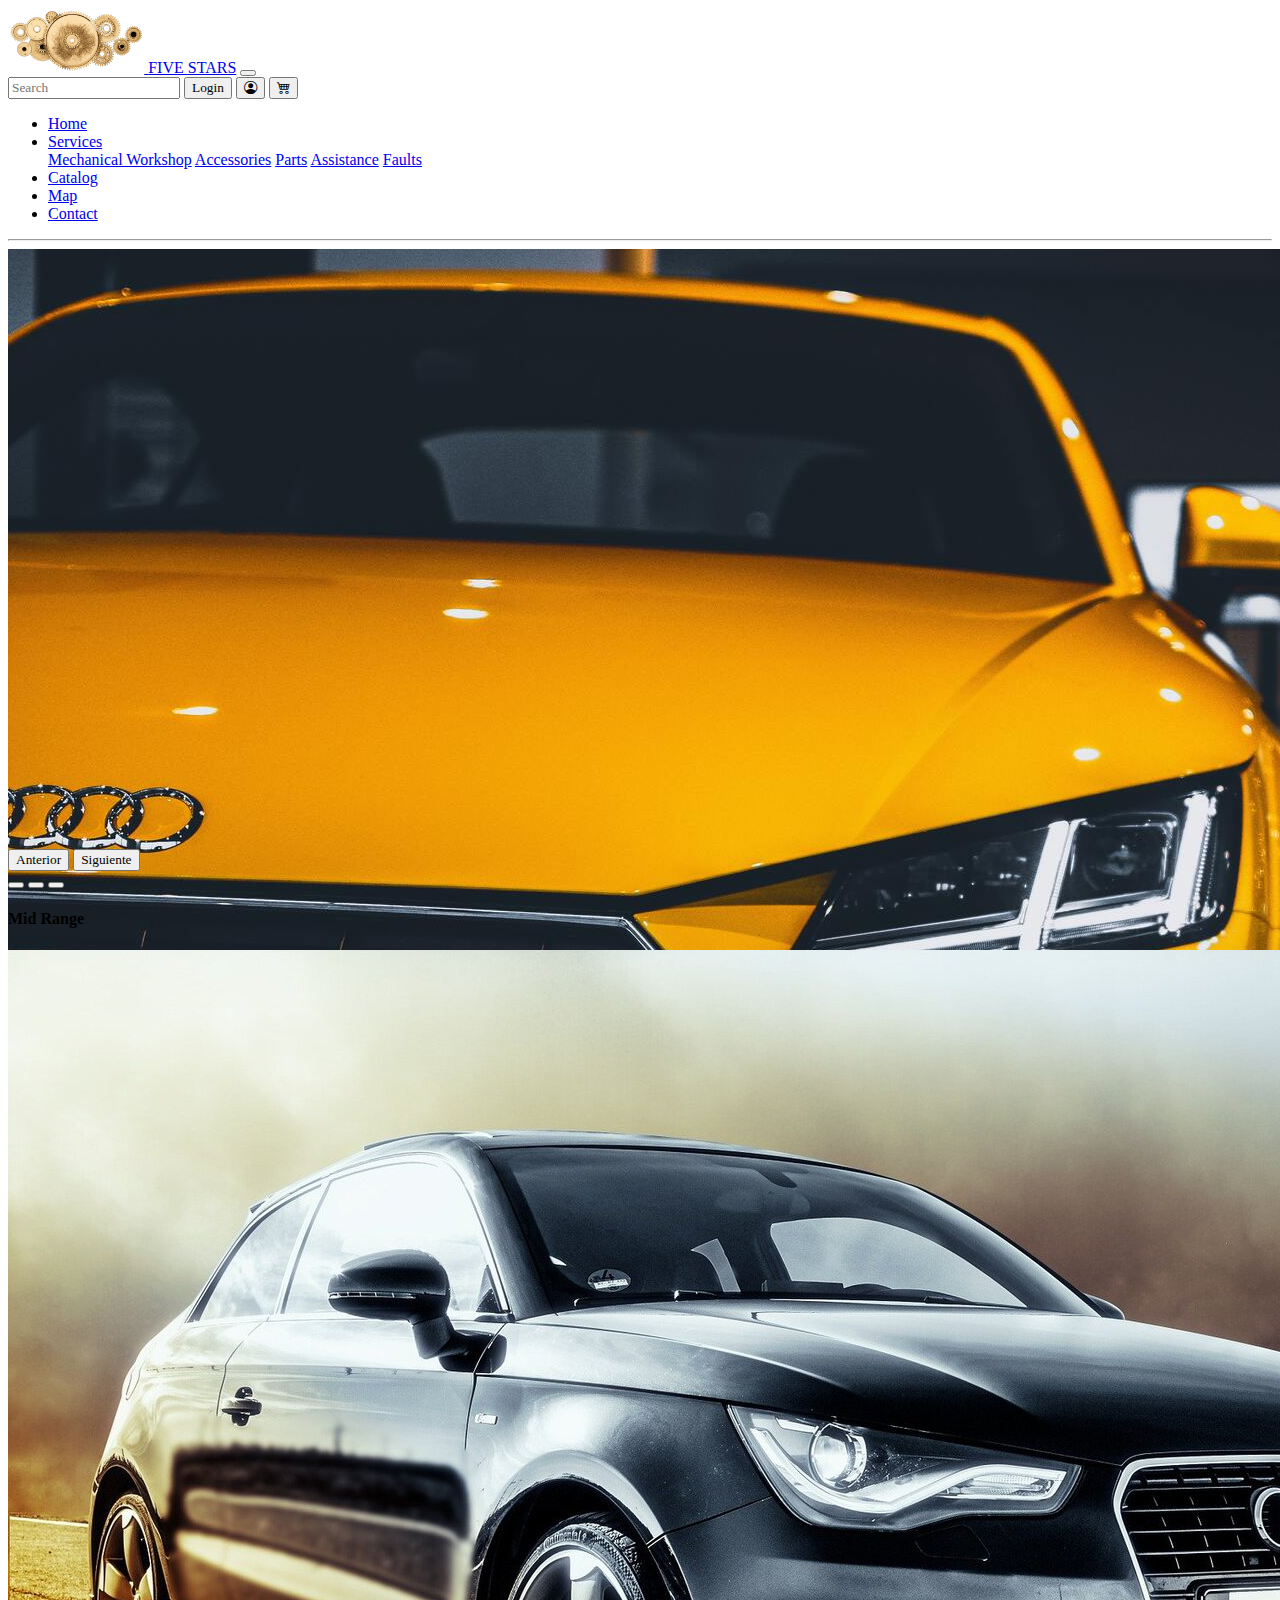
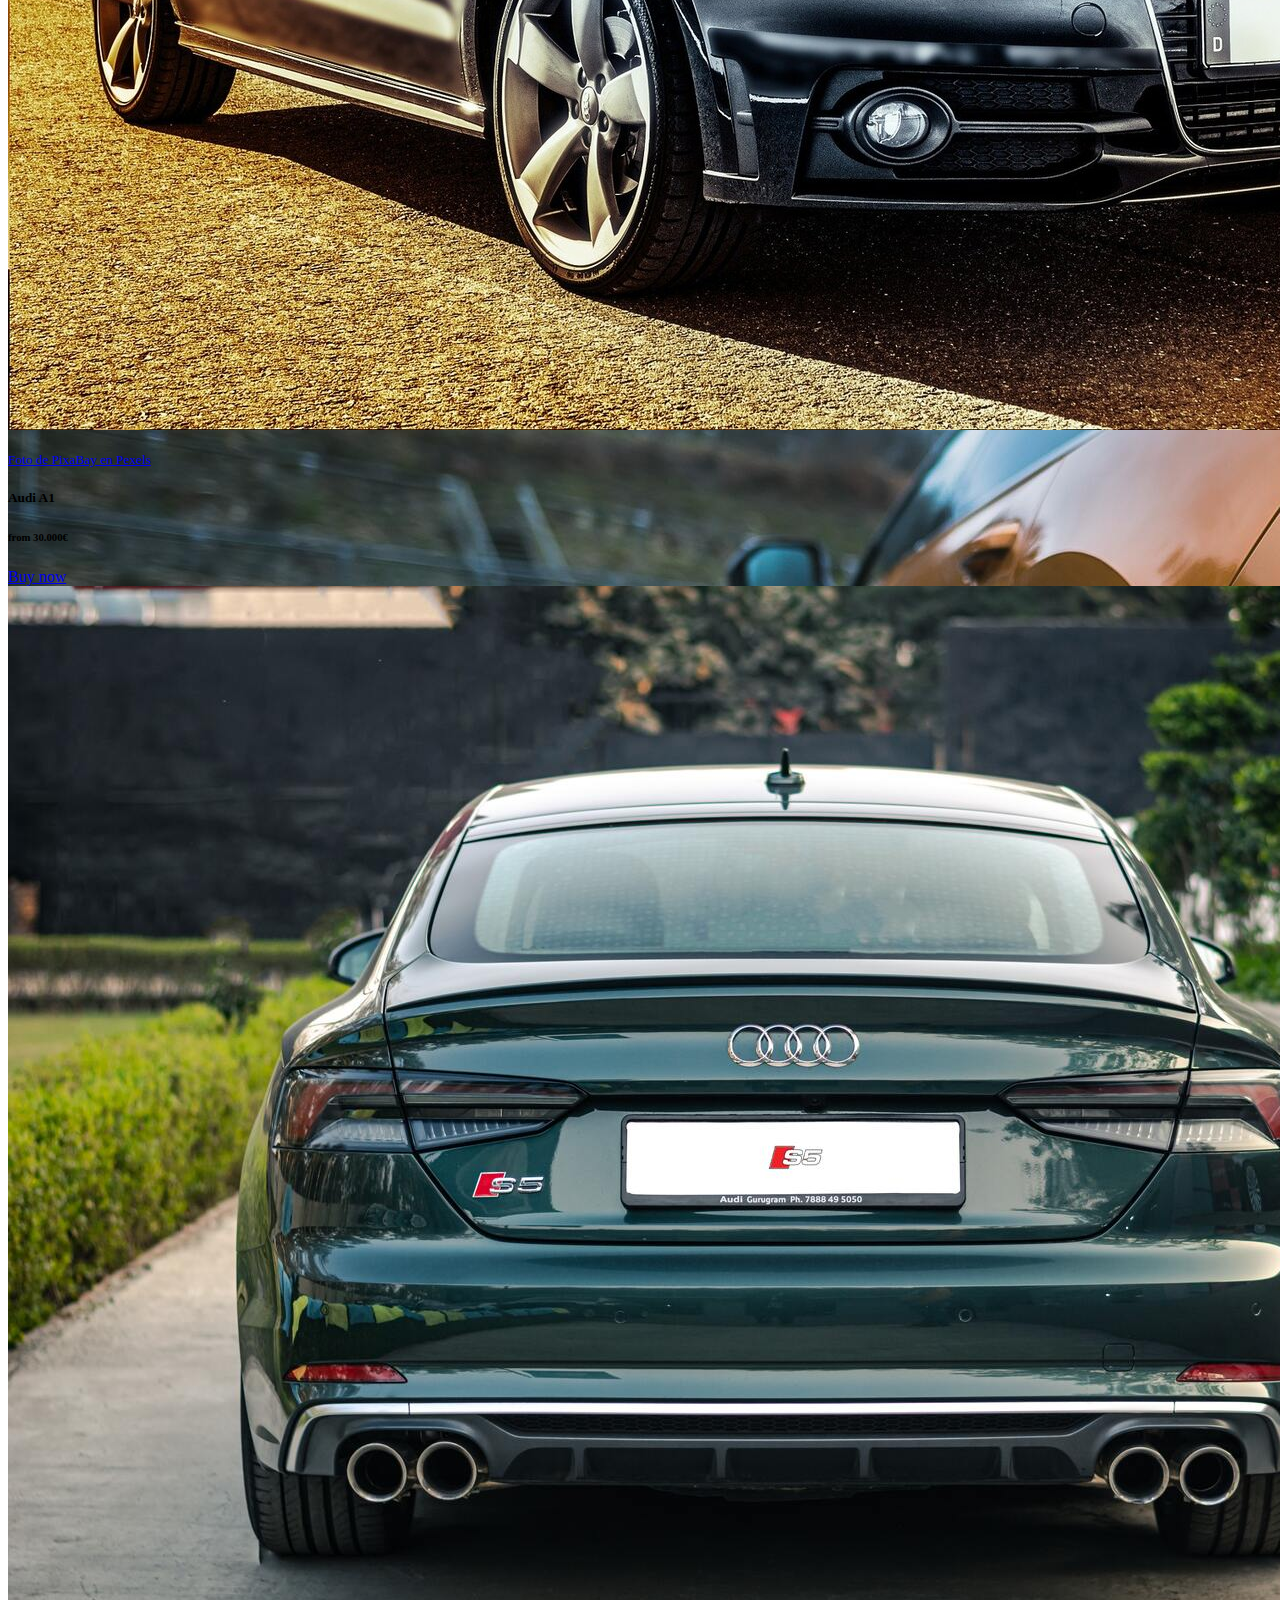
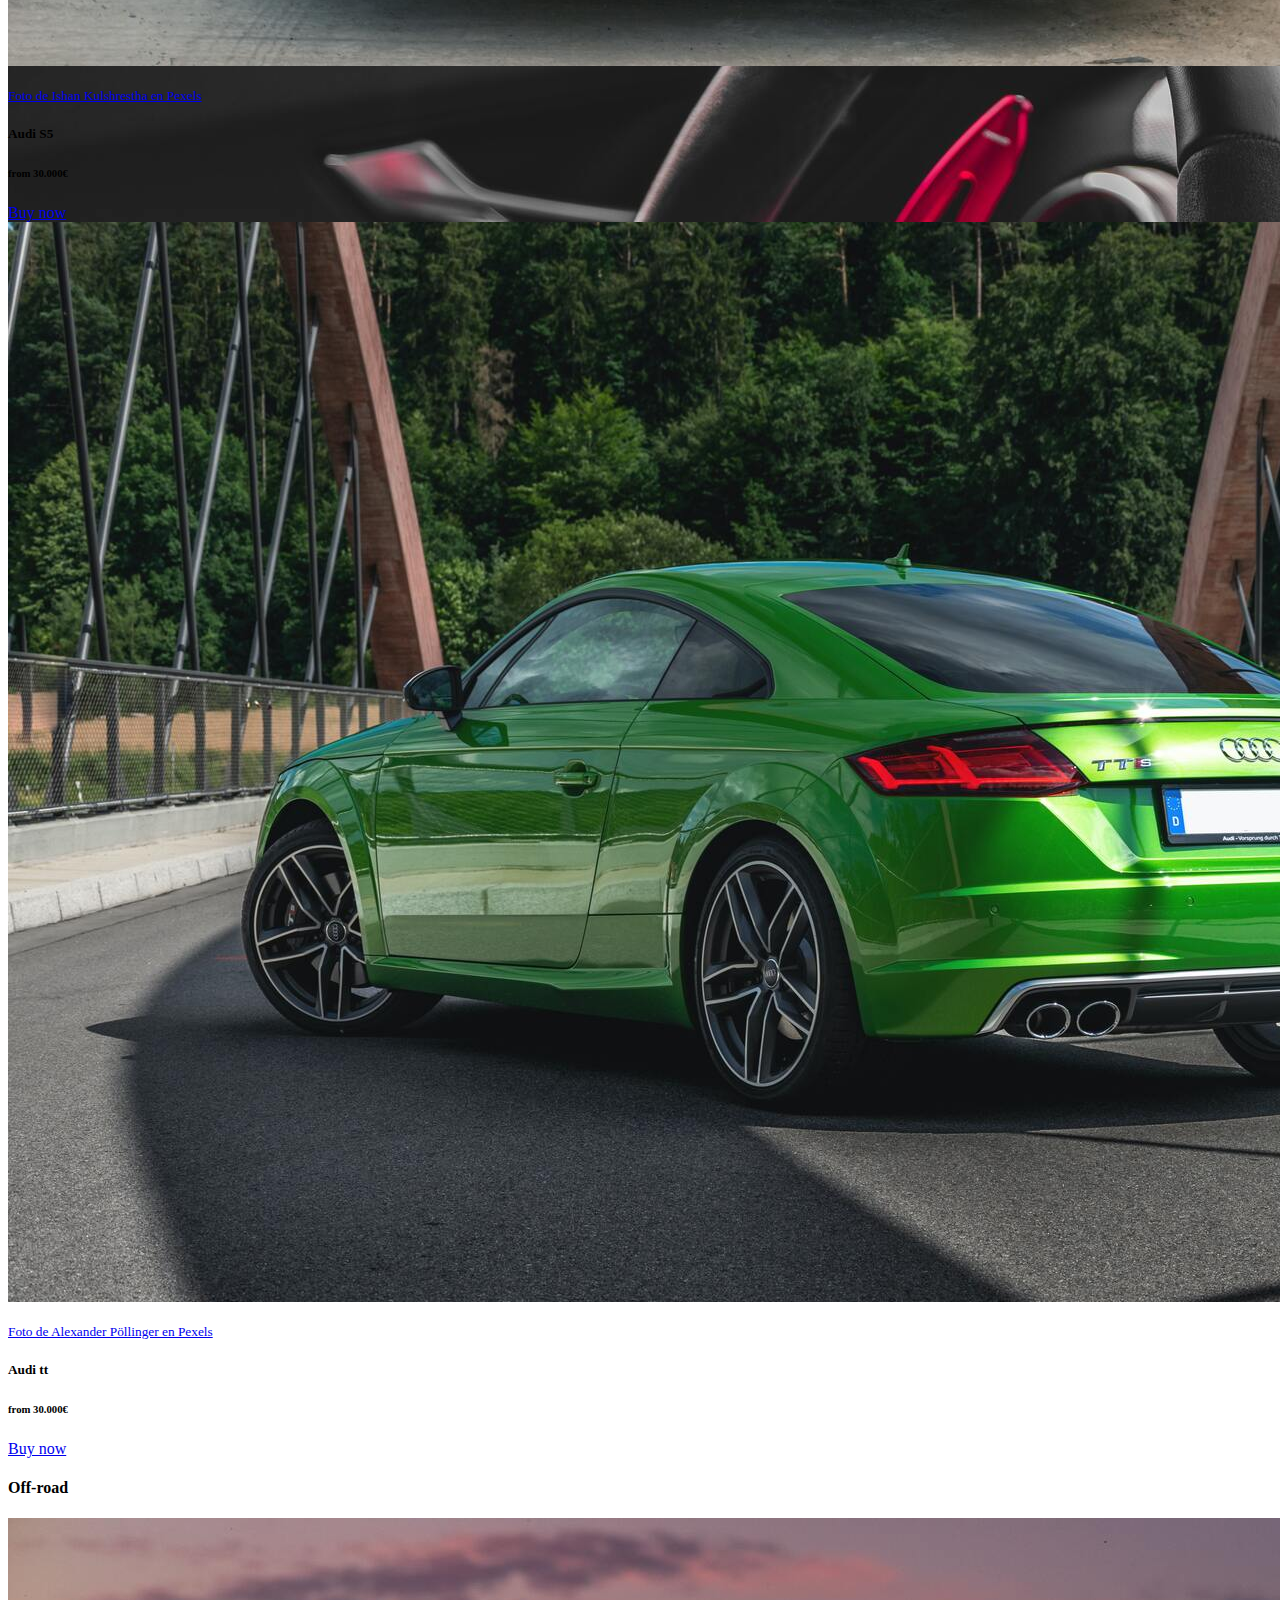
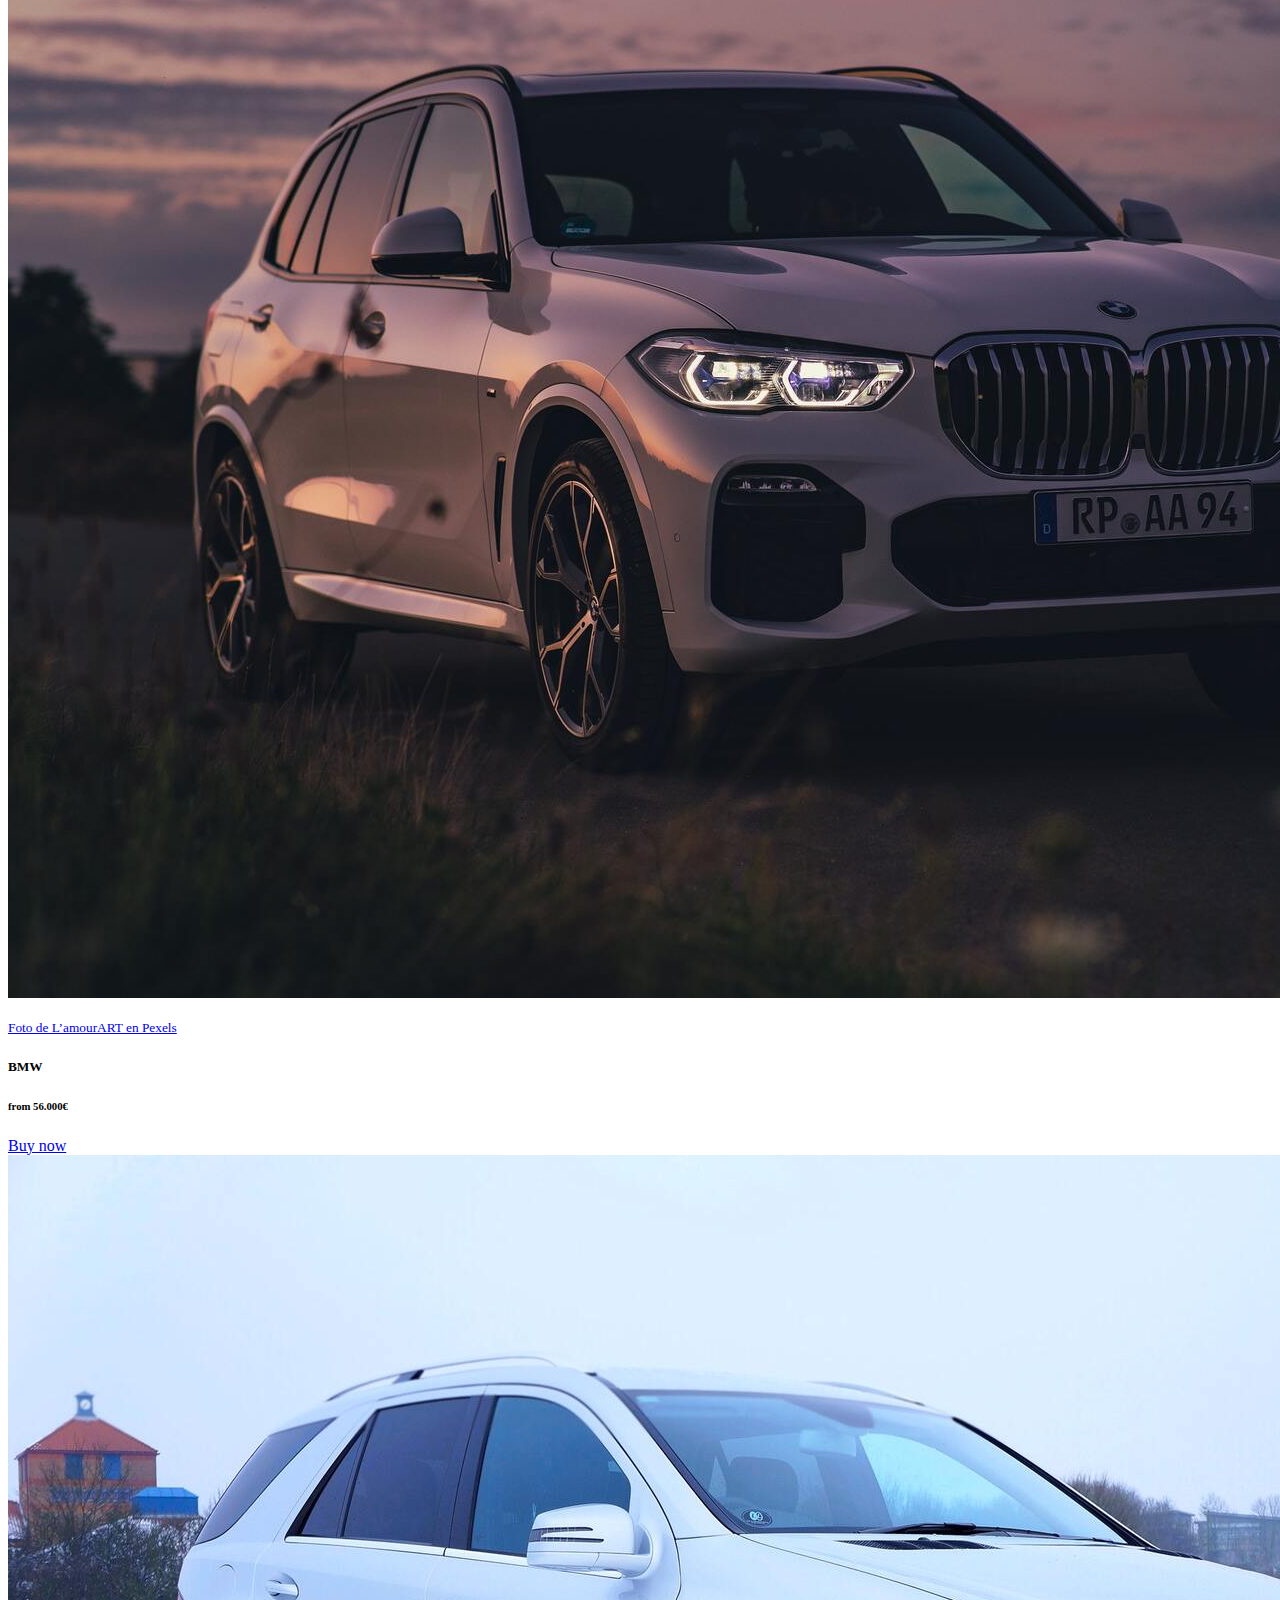
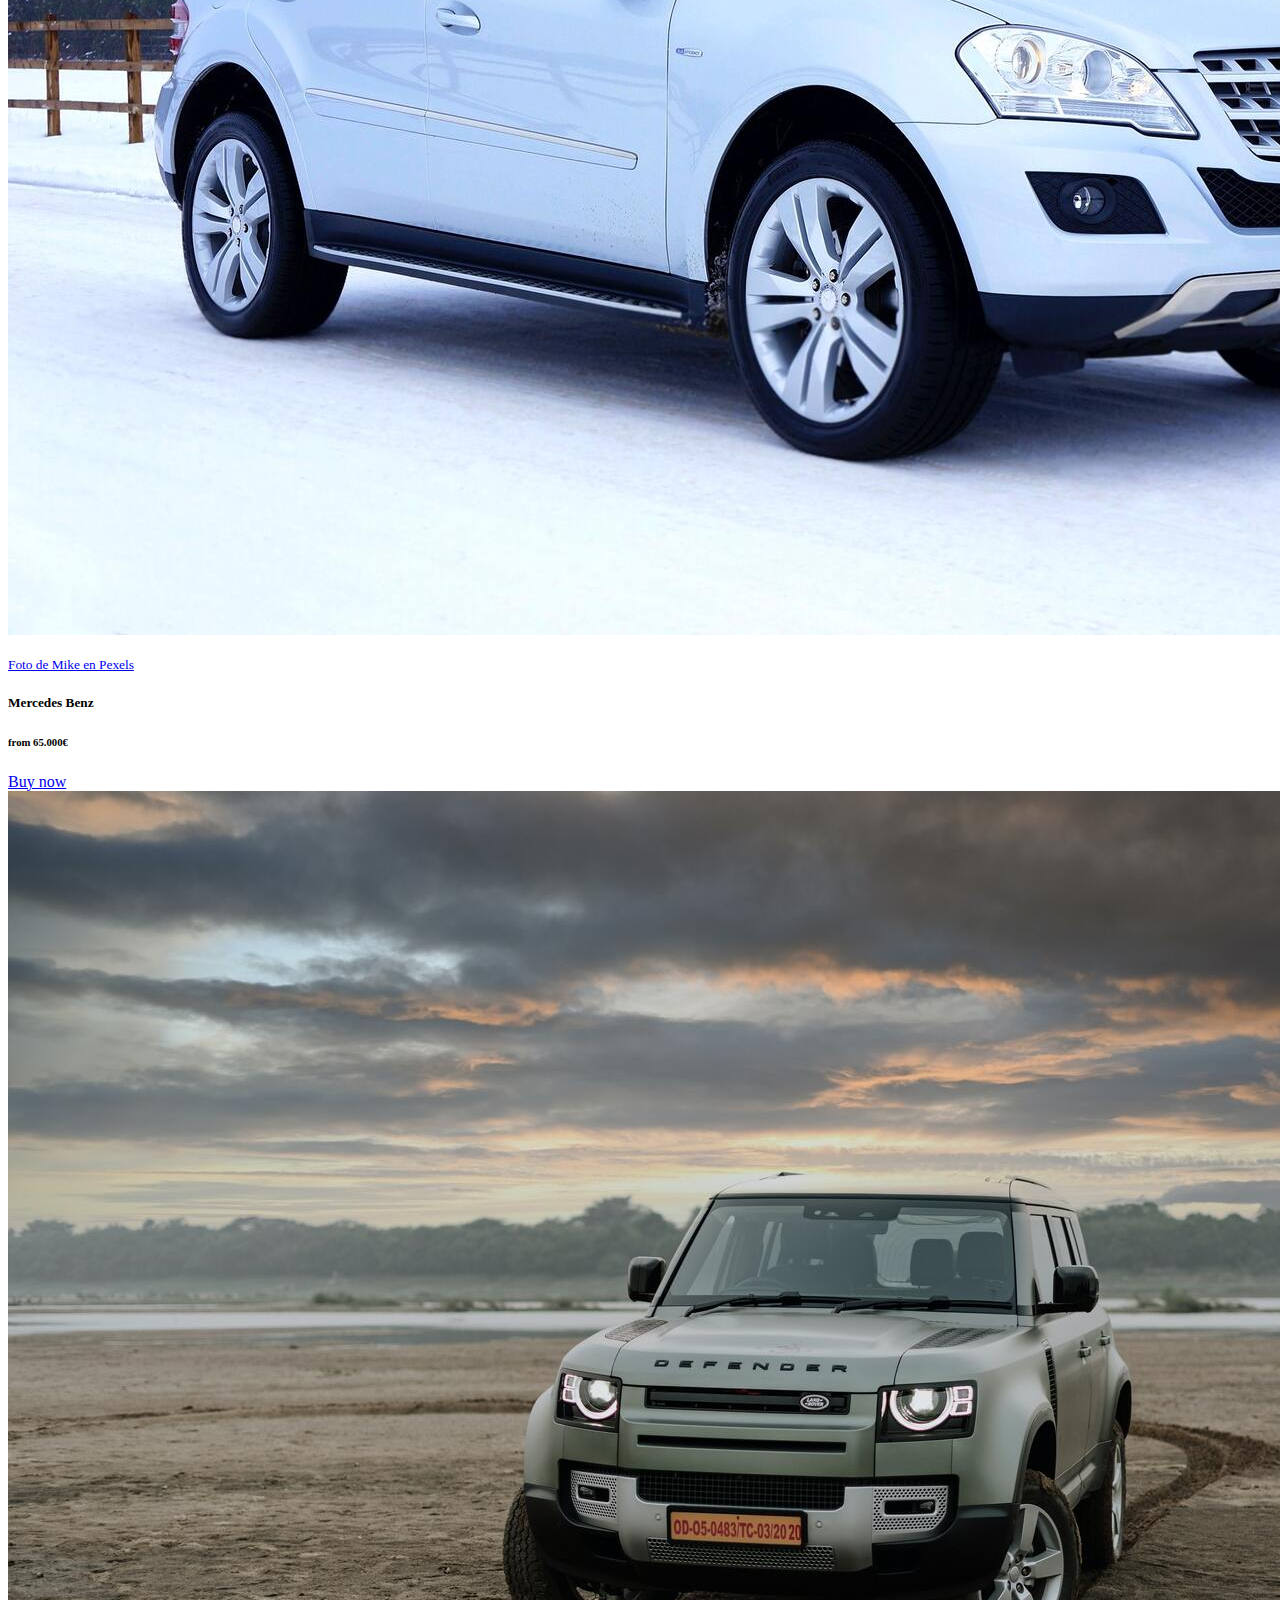
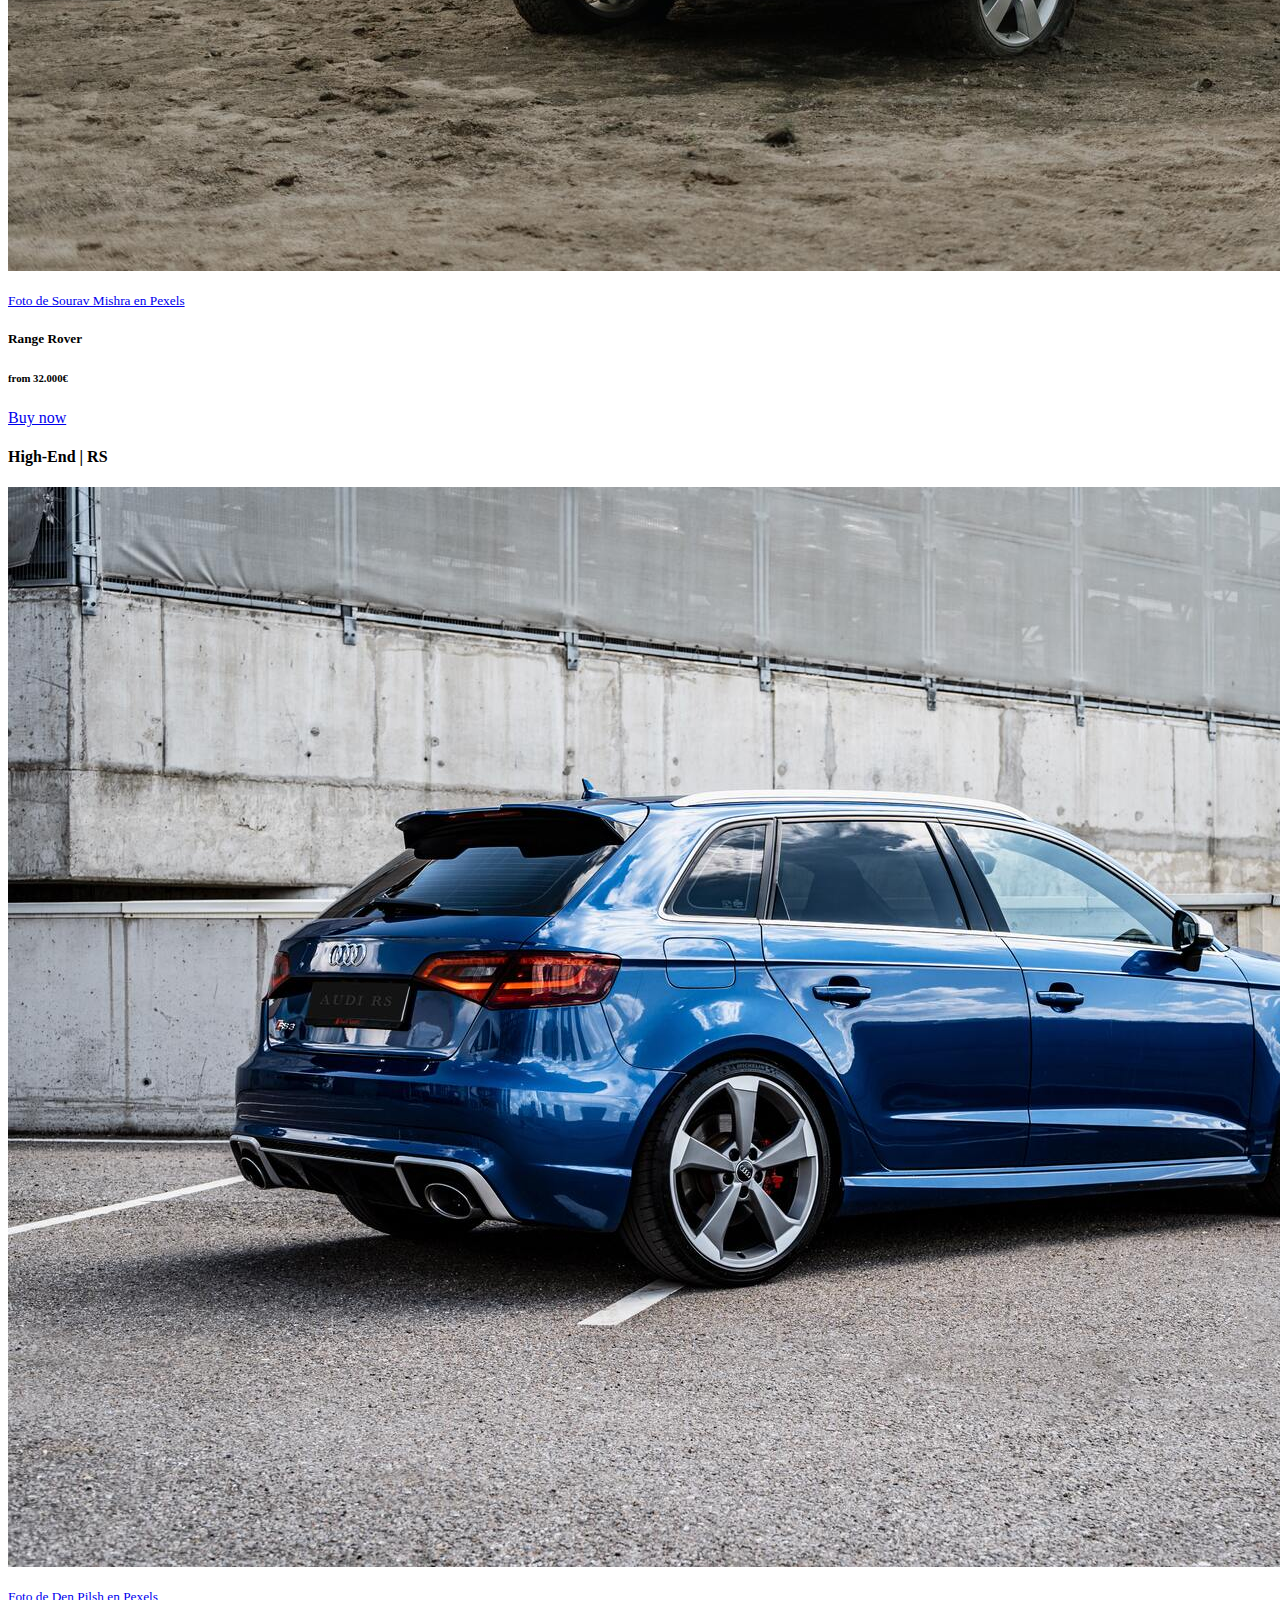
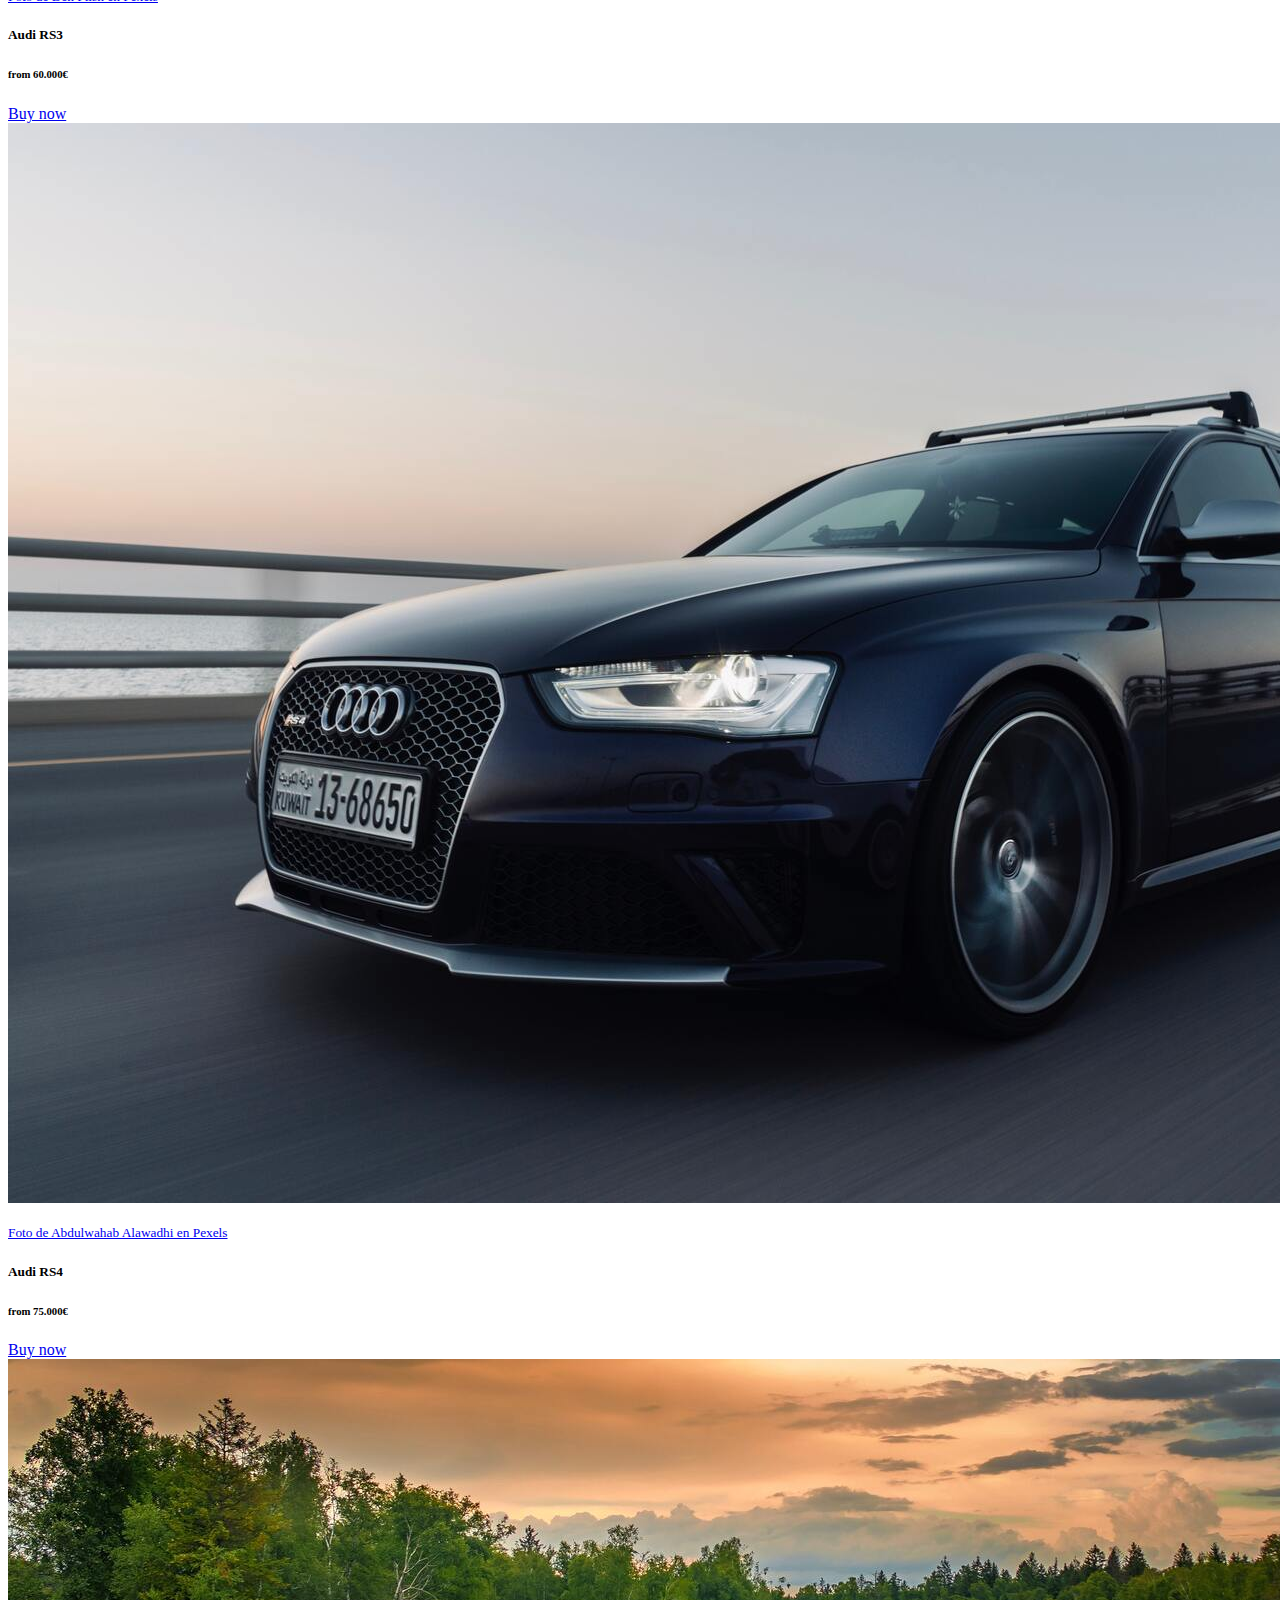
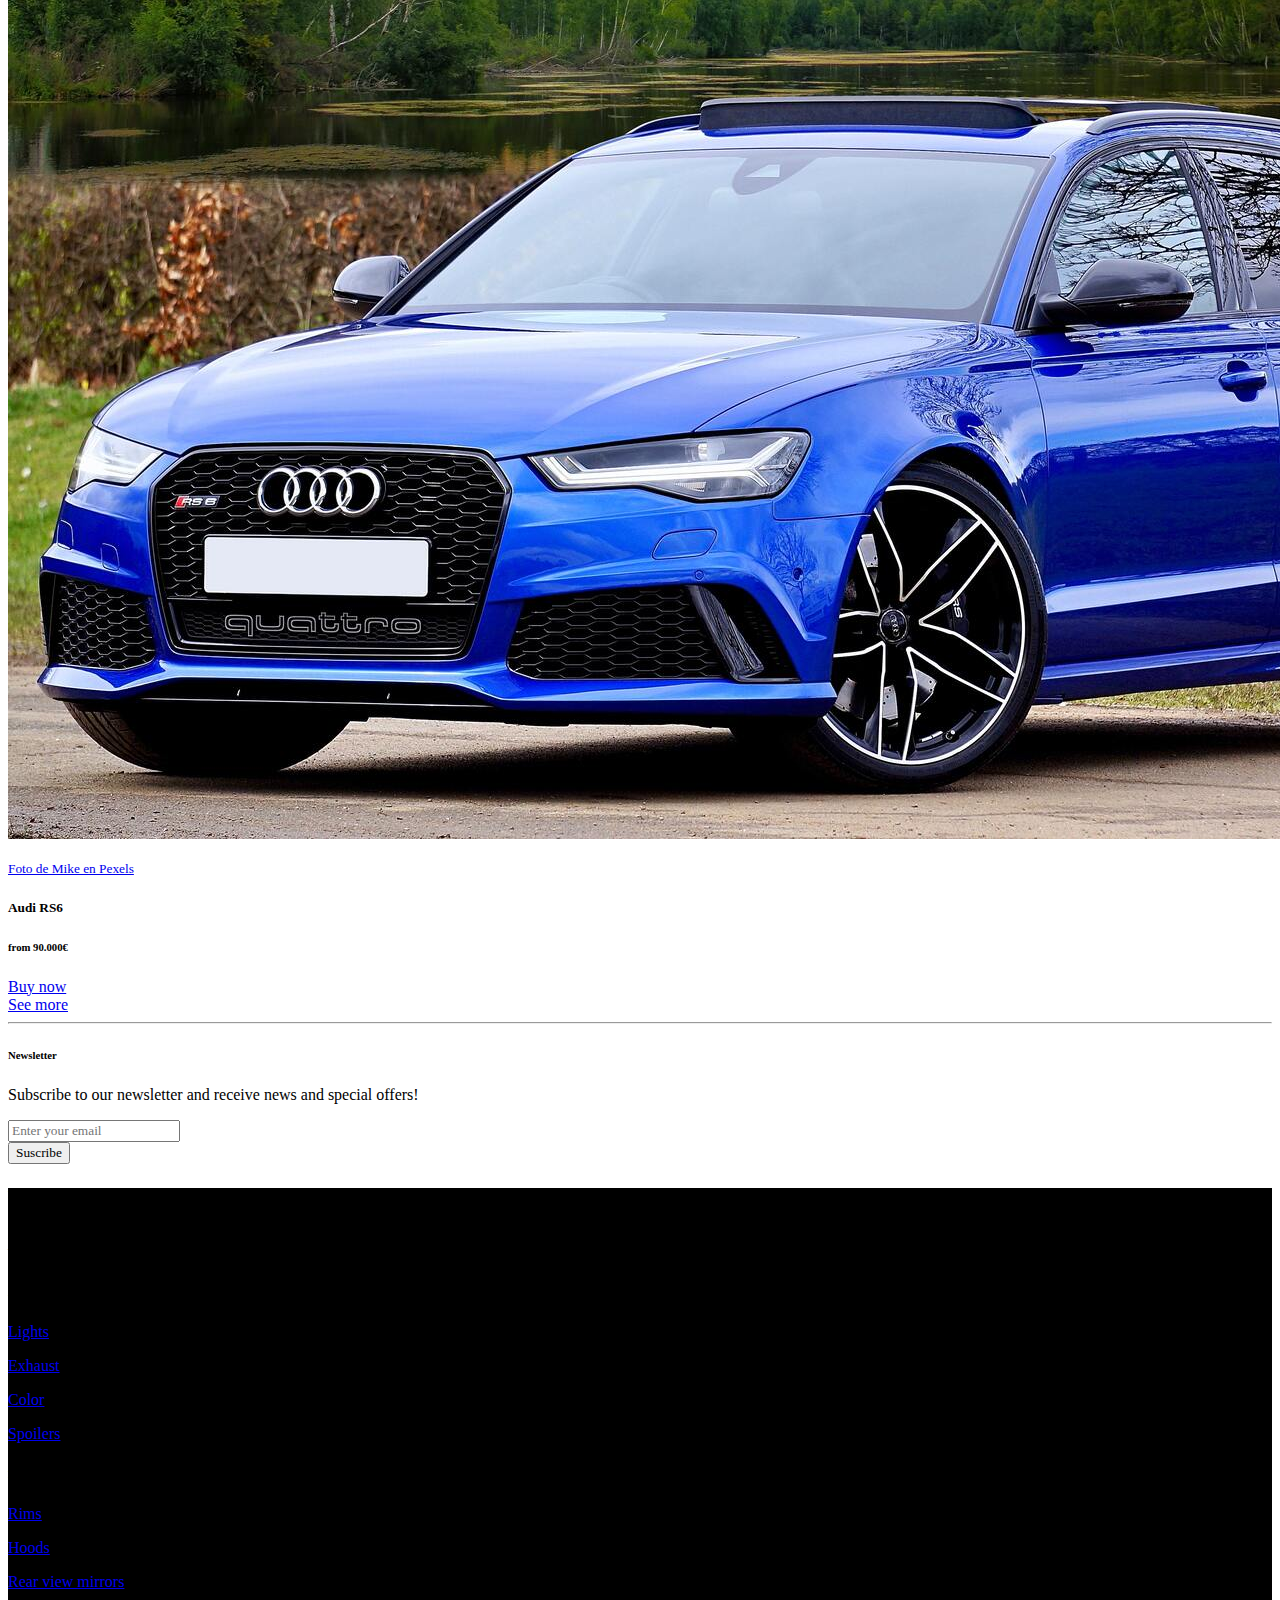
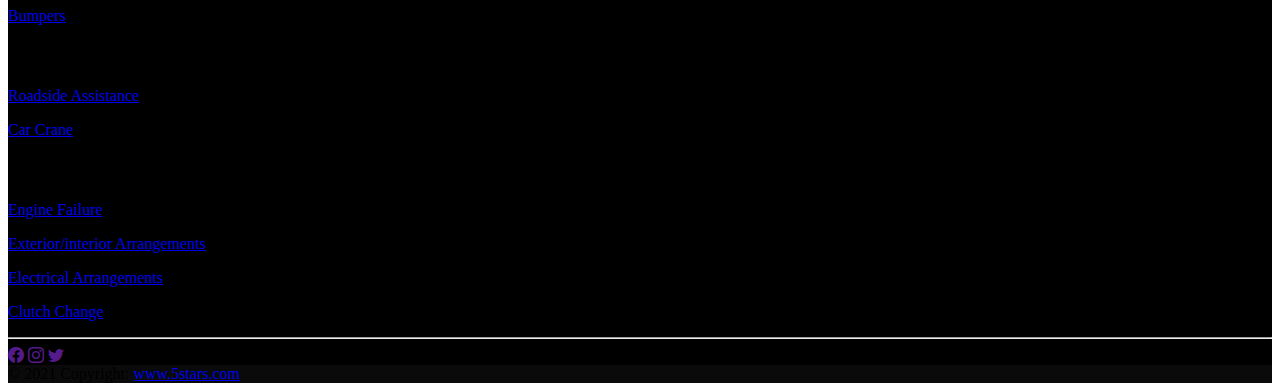
<file: index.html>
<!DOCTYPE html>
<html lang="en">
<head>
    <meta charset="UTF-8">
    <meta http-equiv="X-UA-Compatible" content="IE=edge">
    <meta name="viewport" content="width=device-width, initial-scale=1.0">
    <title>Five Stars - Concesionario (Index)</title>

    <!-- Bootstrap CSS v5.0.2 -->
    <link rel="stylesheet" href="https://cdn.jsdelivr.net/npm/bootstrap@5.0.2/dist/css/bootstrap.min.css"
        integrity="sha384-EVSTQN3/azprG1Anm3QDgpJLIm9Nao0Yz1ztcQTwFspd3yD65VohhpuuCOmLASjC" crossorigin="anonymous">
    <link rel="stylesheet" href="css/estilos.css">
    <link rel="preconnect" href="https://fonts.googleapis.com">
    <link rel="preconnect" href="https://fonts.gstatic.com" crossorigin>
    <link href="https://fonts.googleapis.com/css2?family=Playfair+Display:wght@500&family=Roboto:wght@100&display=swap" rel="stylesheet">
</head>
<body>
    <!-- Navbar -->
    <div>
        <nav class="navbar navbar-expand-lg navbar-dark bg-dark">
            <div class="container-fluid">
                <a href="#" class="navbar-brand mx-5">
                    <img src="img/engranajes_2.png" height="65">
                </a>
                <a href="#" id="logotipo" class="text-white text-decoration-none d-none d-xl-block">FIVE STARS</a>
                <button type="button" class="navbar-toggler" data-bs-toggle="collapse" data-bs-target="#navbarCollapse1">
                    <span class="navbar-toggler-icon"></span>
                </button>
                <div class="collapse navbar-collapse" id="navbarCollapse1">
                    <form class="d-flex ms-auto">
                        <input type="text" class="form-control me-sm-2" placeholder="Search">
                        <button type="submit" class="btn btn-outline-light">Login</button>
                        <button type="submit" class="btn btn-outline-light mx-2"><i class="bi bi-person-circle"></i></button>
                        <button type="submit" class="btn btn-outline-light"><i class="bi bi-cart4"></i></button>
                    </form>
                </div>
            </div>
        </nav>
        <div class="menu d-flex justify-content-center pt-3">
            <ul class="nav mx-2 px-2">
                <li><a href="index.html" class="nav-link text-decoration-underline-none text-dark px-4">Home</a></li>
                <li><div class="nav-item dropdown">
                    <a href="#" class="nav-link dropdown-toggle text-decoration-underline-none text-dark px-4" data-bs-toggle="dropdown">Services</a>
                    <div class="dropdown-menu">
                        <a href="#" class="dropdown-item">Mechanical Workshop</a>
                        <a href="#" class="dropdown-item">Accessories</a>
                        <a href="#" class="dropdown-item">Parts</a>
                        <a href="#" class="dropdown-item">Assistance</a>
                        <a href="#" class="dropdown-item">Faults</a>
                    </div>
                </li>
                <li><a href="catalog.html" class="nav-link text-decoration-underline-none text-dark px-4">Catalog</a></li>
                <li><a href="map.html" class="nav-link text-decoration-underline-none text-dark px-4">Map</a></li>
                <li><a href="contact.html" class="nav-link text-decoration-underline-none text-dark px-4">Contact</a></li>
            </ul>
        </div>
        <hr>
    </div>
    <!--Carousel-->
    <div class="container">
        <div class="row mt-4">
            <div class="col">
                <div class="carousel slide carousel-fade" id="mi-carousel" data-bs-ride="carousel">
                    <div class="carousel-inner">
                        <div class="carousel-item active">
                            <img class="img-fluid" src="img/carousel_coche1.jpg" height="1400px">
                        </div>
                        <div class="carousel-item" data-bs-interval="5000">
                            <img class="img-fluid" src="img/carousel_coche2.jpg" height="1400px">
                        </div>
                        <div class="carousel-item">
                            <img class="img-fluid" src="img/carousel_coche3.jpg" height="1400px">
                        </div>
                    </div>
                    
                    <!-- Controles -->
                    <button class="carousel-control-prev" type="button" data-bs-target="#mi-carousel" data-bs-slide="prev">
                        <span class="carousel-control-prev-icon" aria-hidden="true"></span>
                        <span class="visually-hidden">Anterior</span>
                    </button>
    
                    <button class="carousel-control-next" type="button" data-bs-target="#mi-carousel" data-bs-slide="next">
                        <span class="carousel-control-next-icon" aria-hidden="true"></span>
                        <span class="visually-hidden">Siguiente</span>
                    </button>

                    <!-- Indicadores -->
                    <div class="carousel-indicators">
                        <button type="button" class="active" data-bs-target="#mi-carousel" data-bs-slide-to="0"
                            aria-label="Slide 1"></button>
                        <button type="button" class="" data-bs-target="#mi-carousel" data-bs-slide-to="1"
                            aria-label="Slide 2"></button>
                        <button type="button" class="" data-bs-target="#mi-carousel" data-bs-slide-to="2"
                            aria-label="Slide 3"></button>
                    </div>
                </div>
            </div>
        </div>
        <!--Cards 1-->
        <h4 class="mt-4">Mid Range</h4>
        <div class="row">
            <div class="col-lg-4 col-md-12 col-sm-12 mt-2">
                <div class="card text-center bg-image">
                    <img class="card-img-top w-100" src="img/audi_a1.jpg">
                    <a href="https://www.pexels.com/es-es/foto/audi-coupe-negro-en-brown-road-38637/" class="text-decoration-none" target="_blank"><p class="text-secondary small"><small>Foto de PixaBay en Pexels</small></p></a>
                    <div class="card-title">
                        <h5>Audi A1</h5>
                    </div>
                    <div class="card-subtitle text-secondary">
                        <h6>from 30.000€</h6>
                    </div>
                    <div class="card-body">
                        <a href="#" class="btn btn-outline-dark">Buy now</a>
                    </div>
                </div>
            </div>
            <div class="col-lg-4 col-md-12 col-sm-12 mt-2">
                <div class="card text-center">
                    <img class="card-img-top" src="img/audi_s5.jpg">
                    <a href="https://www.pexels.com/es-es/foto/coche-lujo-transporte-audi-7126208/" class="text-decoration-none" target="_blank"><p class="text-secondary small"><small>Foto de Ishan Kulshrestha en Pexels</small></p></a>
                    <div class="card-title">
                        <h5>Audi S5</h5>
                    </div>
                    <div class="card-subtitle text-secondary">
                        <h6>from 30.000€</h6>
                    </div>
                    <div class="card-body">
                        <a href="#" class="btn btn-outline-dark">Buy now</a>
                    </div>
                </div>
            </div>
            <div class="col-lg-4 col-md-12 col-sm-12 mt-2">
                <div class="card text-center">
                    <img class="card-img-top" src="img/audi_tt.jpg">
                    <a href="https://www.pexels.com/es-es/foto/carretera-coche-deportivo-audi-automovil-10566897/" class="text-decoration-none" target="_blank"><p class="text-secondary small"><small>Foto de Alexander Pöllinger en Pexels</small></p></a>
                    <div class="card-title">
                        <h5>Audi tt</h5>
                    </div>
                    <div class="card-subtitle text-secondary">
                        <h6>from 30.000€</h6>
                    </div>
                    <div class="card-body">
                        <a href="#" class="btn btn-outline-dark">Buy now</a>
                    </div>
                </div>
            </div>
        </div>
        <!--Cards 2-->
        <h4 class="mt-4">Off-road</h4>
        <div class="row">
            <div class="col-lg-4 col-md-12 col-sm-12 mt-2">
                <div class="card text-center">
                    <img class="card-img-top" src="img/offroad_1.jpg">
                    <a href="https://www.pexels.com/es-es/foto/lujo-suv-moderno-bmw-10573462/" class="text-decoration-none" target="_blank"><p class="text-secondary small"><small>Foto de L’amourART en Pexels</small></p></a>
                    <div class="card-title">
                        <h5>BMW</h5>
                    </div>
                    <div class="card-subtitle text-secondary">
                        <h6>from 56.000€</h6>
                    </div>
                    <div class="card-body">
                        <a href="#" class="btn btn-outline-dark">Buy now</a>
                    </div>
                </div>
            </div>
            <div class="col-lg-4 col-md-12 col-sm-12 mt-2">
                <div class="card text-center">
                    <img class="card-img-top" src="img/offroad_2.jpg">
                    <a href="https://www.pexels.com/es-es/foto/suv-mercedes-benz-blanco-estacionado-junto-a-la-valla-de-madera-marron-215528/" class="text-decoration-none" target="_blank"><p class="text-secondary small"><small>Foto de Mike en Pexels</small></p></a>
                    <div class="card-title">
                        <h5>Mercedes Benz</h5>
                    </div>
                    <div class="card-subtitle text-secondary">
                        <h6>from 65.000€</h6>
                    </div>
                    <div class="card-body">
                        <a href="#" class="btn btn-outline-dark">Buy now</a>
                    </div>
                </div>
            </div>
            <div class="col-lg-4 col-md-12 col-sm-12 mt-2">
                <div class="card text-center">
                    <img class="card-img-top" src="img/offroad_3.jpg">
                    <a href="https://www.pexels.com/es-es/foto/amanecer-campo-coche-suv-5870949/" class="text-decoration-none" target="_blank"><p class="text-secondary small"><small>Foto de Sourav Mishra en Pexels</small></p></a>
                    <div class="card-title">
                        <h5>Range Rover</h5>
                    </div>
                    <div class="card-subtitle text-secondary">
                        <h6>from 32.000€</h6>
                    </div>
                    <div class="card-body">
                        <a href="#" class="btn btn-outline-dark">Buy now</a>
                    </div>
                </div>
            </div>
        </div>
        <!--Cards 3-->
        <h4 class="mt-4">High-End | RS</h4>
        <div class="row">
            <div class="col-lg-4 col-md-12 col-sm-12 mt-2">
                <div class="card text-center">
                    <img class="card-img-top" src="img/audi_rs3.jpg" alt="">
                    <a href="https://www.pexels.com/es-es/foto/audi-carro-azul-poligono-industrial-carretera-asfaltada-8022444/" class="text-decoration-none" target="_blank"><p class="text-secondary small"><small>Foto de Den Pilsh en Pexels</small></p></a>
                    <div class="card-title">
                        <h5>Audi RS3</h5>
                    </div>
                    <div class="card-subtitle text-secondary">
                        <h6>from 60.000€</h6>
                    </div>
                    <div class="card-body">
                        <a href="#" class="btn btn-outline-dark">Buy now</a>
                    </div>
                </div>
            </div>
            <div class="col-lg-4 col-md-12 col-sm-12 mt-2">
                <div class="card text-center">
                    <img class="card-img-top" src="img/audi_rs4.jpg" alt="">
                    <a href="https://www.pexels.com/es-es/foto/audi-fondo-de-pantalla-elegante-coche-negro-5063634/" class="text-decoration-none" target="_blank"><p class="text-secondary small"><small>Foto de Abdulwahab Alawadhi en Pexels</small></p></a>
                    <div class="card-title">
                        <h5>Audi RS4</h5>
                    </div>
                    <div class="card-subtitle text-secondary">
                        <h6>from 75.000€</h6>
                    </div>
                    <div class="card-body">
                        <a href="#" class="btn btn-outline-dark">Buy now</a>
                    </div>
                </div>
            </div>
            <div class="col-lg-4 col-md-12 col-sm-12 mt-2">
                <div class="card text-center">
                    <img class="card-img-top" src="img/audi_rs6.jpg" alt="">
                    <a href="https://www.pexels.com/es-es/foto/fotografia-de-blue-wagon-audi-1035108/" class="text-decoration-none" target="_blank"><p class="text-secondary small"><small>Foto de Mike en Pexels</small></p></a>
                    <div class="card-title">
                        <h5>Audi RS6</h5>
                    </div>
                    <div class="card-subtitle text-secondary">
                        <h6>from 90.000€</h6>
                    </div>
                    <div class="card-body">
                        <a href="#" class="btn btn-outline-dark">Buy now</a>
                    </div>
                </div>
            </div>
            <div class="card-body text-center">
                <a href="catalog.html" class="btn btn-dark mt-3">See more</a>
            </div>
        </div>
        <hr>
        <!--Newsletter-->
        <div class="row d-flex justify-content-center align-items-center">
            <h6 class="display-6 text-center mt-3">Newsletter</h6>
            <p class="text-center">Subscribe to our newsletter and receive news and special offers!</p>
            <div class="row col-lg-6 col-md-6 col-sm-6">
                <input type="text" class="form-control" id="correo" aria-describedby="ayuda-correo" placeholder="Enter your email">
            </div>
            <div class="row d-flex justify-content-center align-items-center">
                <button type="button" class="btn btn-dark col-lg-2 col-md-2 col-sm-2 mt-3">Suscribe</button>
            </div>
        </div>
    </div>
        <!--Footer-->
        <div class="footer text-white mt-4 p-2" style="background-color: rgb(0, 0, 0);">
            <footer>
                <div class="container text-center text-md-start mt-5">
                    <div class="row mt-3 text-center">
                        <!--Columna 1-->
                        <div class="col-lg-4">
                            <h6 class="text-uppercase fw-bold mb-3">Five Stars</h6>
                            <p class="small">Lorem ipsum dolor sit amet consectetur, adipisicing elit. Sit earum voluptates repellendus quos, iste consequuntur asperiores aperiam numquam quas deserunt at mollitia adipisci enim magni itaque, vero quaerat voluptatibus, quo cupiditate qui. Deleniti aliquam blanditiis eius excepturi sunt iusto, optio, quia magnam beatae tenetur repellendus?</p>
                        </div>
                        <!--Columna 4-->
                        <div class="col-lg-2">
                            <h6 class="text-uppercase fw-bold mb-3">Accesories</h6>
                            <a href="#" class="text-reset text-decoration-none small"><p>Lights</p></a>
                            <a href="#" class="text-reset text-decoration-none small"><p>Exhaust</p></a>
                            <a href="#" class="text-reset text-decoration-none small"><p>Color</p></a>
                            <a href="#" class="text-reset text-decoration-none small"><p>Spoilers</p></a>
                        </div>
                        <!--Columna 2-->
                        <div class="col-lg-2">
                            <h6 class="text-uppercase fw-bold mb-3">Parts</h6>
                            <a href="#" class="text-reset text-decoration-none small"><p>Rims</p></a>
                            <a href="#" class="text-reset text-decoration-none small"><p>Hoods</p></a>
                            <a href="#" class="text-reset text-decoration-none small"><p>Rear view mirrors</p></a>
                            <a href="#" class="text-reset text-decoration-none small"><p>Bumpers</p></a>
                        </div>
                        <!--Columna 3-->
                        <div class="col-lg-2">
                            <h6 class="text-uppercase fw-bold mb-3">Assitance</h6>
                            <a href="#" class="text-reset text-decoration-none small"><p>Roadside Assistance</p></a>
                            <a href="#" class="text-reset text-decoration-none small"><p>Car Crane</p></a>
                        </div>
                        <!--Columna 4-->
                        <div class="col-lg-2">
                            <h6 class="text-uppercase fw-bold mb-3">Faults</h6>
                            <a href="#" class="text-reset text-decoration-none small"><p>Engine Failure</p></a>
                            <a href="#" class="text-reset text-decoration-none small"><p>Exterior/interior Arrangements</p></a>
                            <a href="#" class="text-reset text-decoration-none small"><p>Electrical Arrangements</p></a>
                            <a href="#" class="text-reset text-decoration-none small"><p>Clutch Change</p></a>
                        </div>
                    </div>
                </div>
                <hr>
                <!--Social icons-->
                <div id="social" class="text-center my-3">
                    <a href="" class=" btn btn-outline-dark m-1 small" role="button"><i class="bi bi-facebook"></i></a>
                    <a href="" class=" btn btn-outline-dark m-1 small" role="button"><i class="bi bi-instagram"></i></a>
                    <a href="" class=" btn btn-outline-dark m-1 small" role="button"><i class="bi bi-twitter"></i></a>
                </div>
                <!--Copyright-->
                <div id="copyright" class="text-center text-white p-3" style="background-color: rgb(10, 10, 10);">© 2021 Copyright:
                    <a class="text-reset fw-bold" href="#">www.5stars.com</a>
                </div>
            </footer>
        </div>
    </div>
    <!-- Bootstrap JavaScript Libraries -->
    <script src="https://cdn.jsdelivr.net/npm/@popperjs/core@2.9.2/dist/umd/popper.min.js"
        integrity="sha384-IQsoLXl5PILFhosVNubq5LC7Qb9DXgDA9i+tQ8Zj3iwWAwPtgFTxbJ8NT4GN1R8p"
        crossorigin="anonymous"></script>
    <script src="https://cdn.jsdelivr.net/npm/bootstrap@5.0.2/dist/js/bootstrap.min.js"
        integrity="sha384-cVKIPhGWiC2Al4u+LWgxfKTRIcfu0JTxR+EQDz/bgldoEyl4H0zUF0QKbrJ0EcQF"
        crossorigin="anonymous"></script>
</body>
</html>
</file>
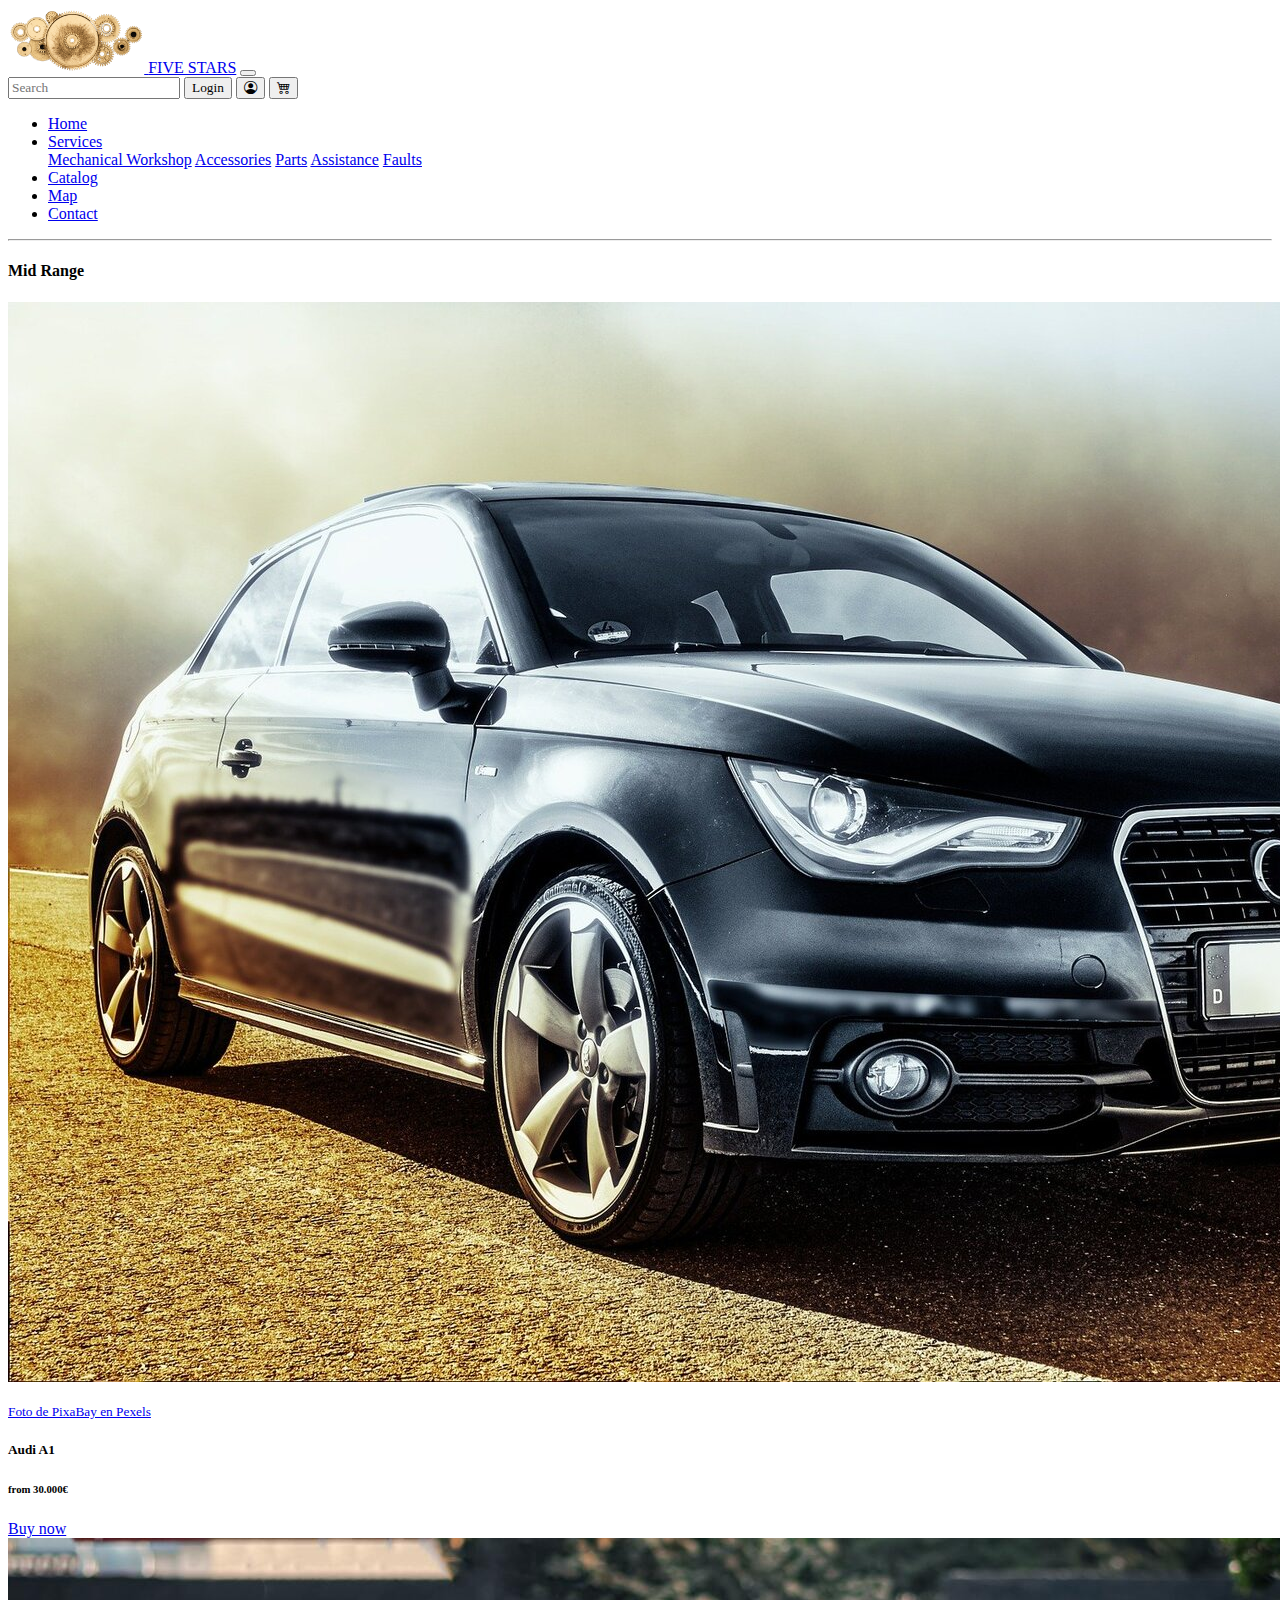
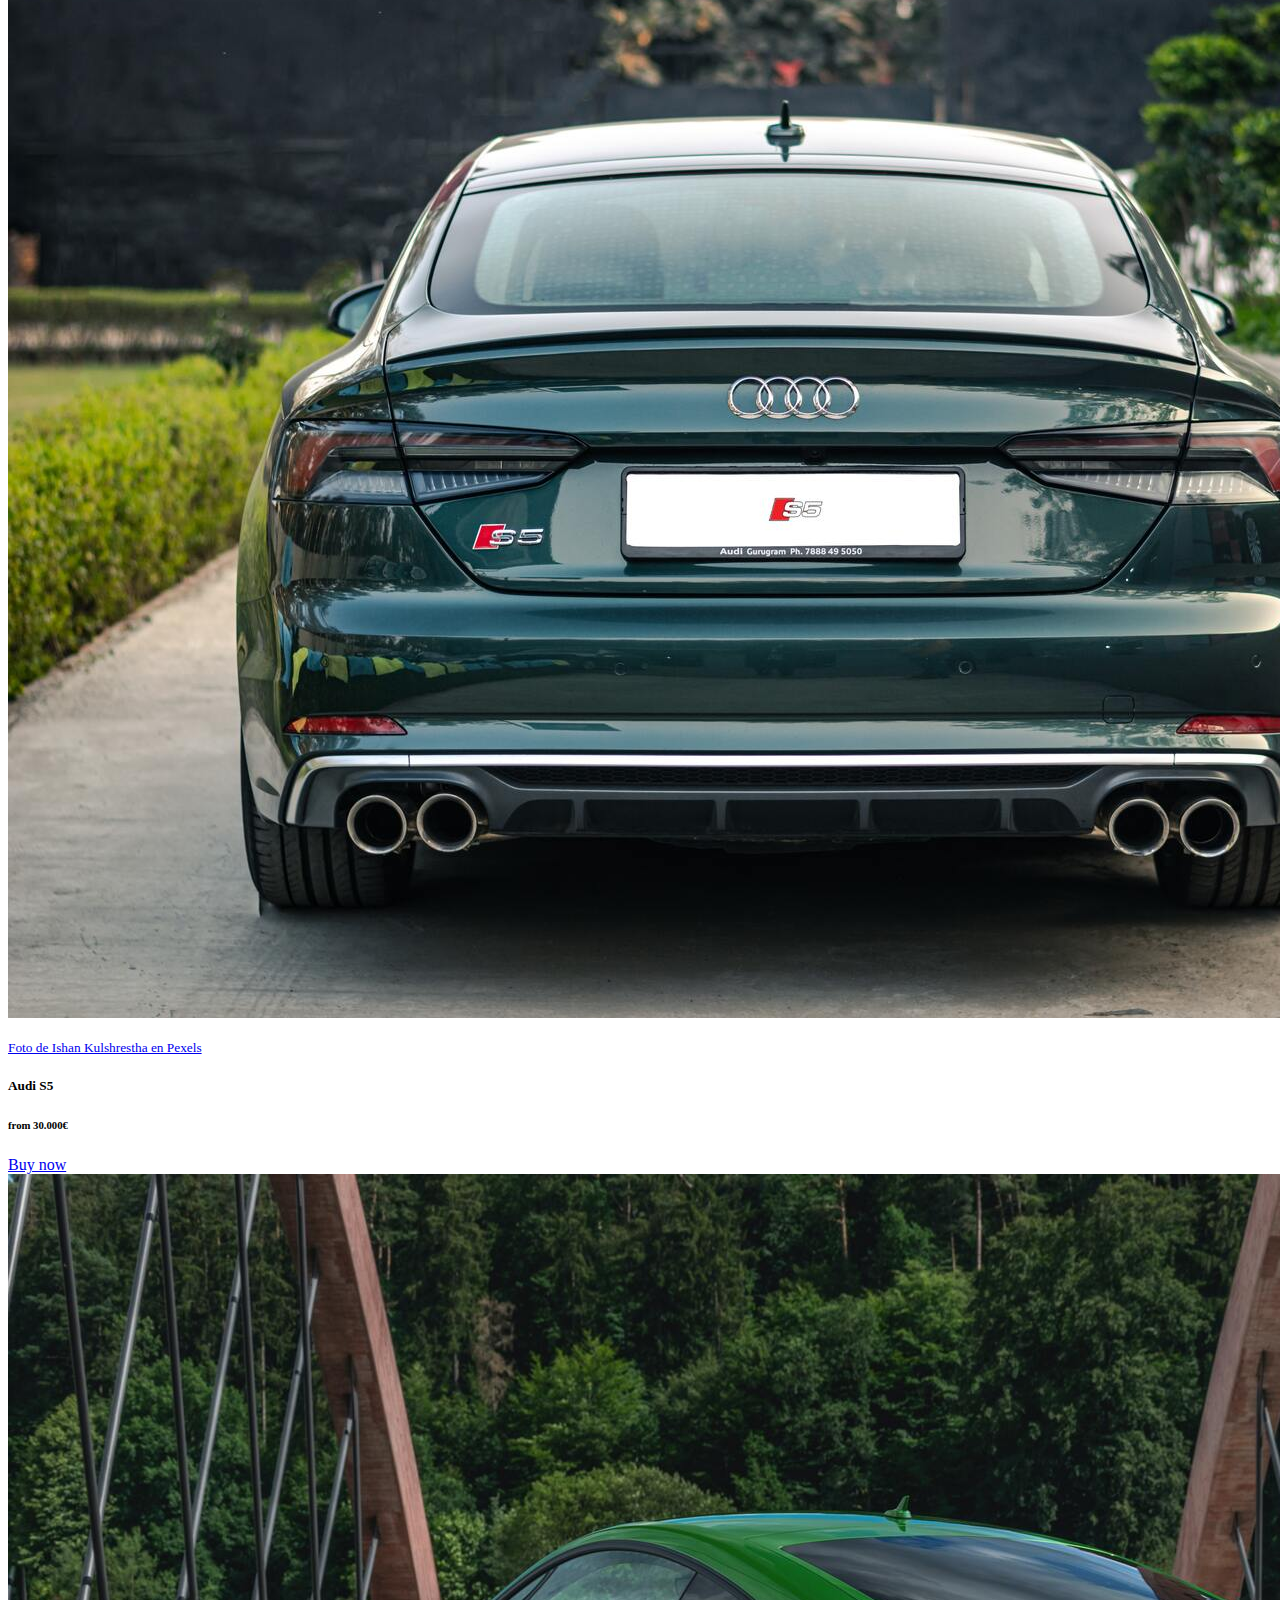
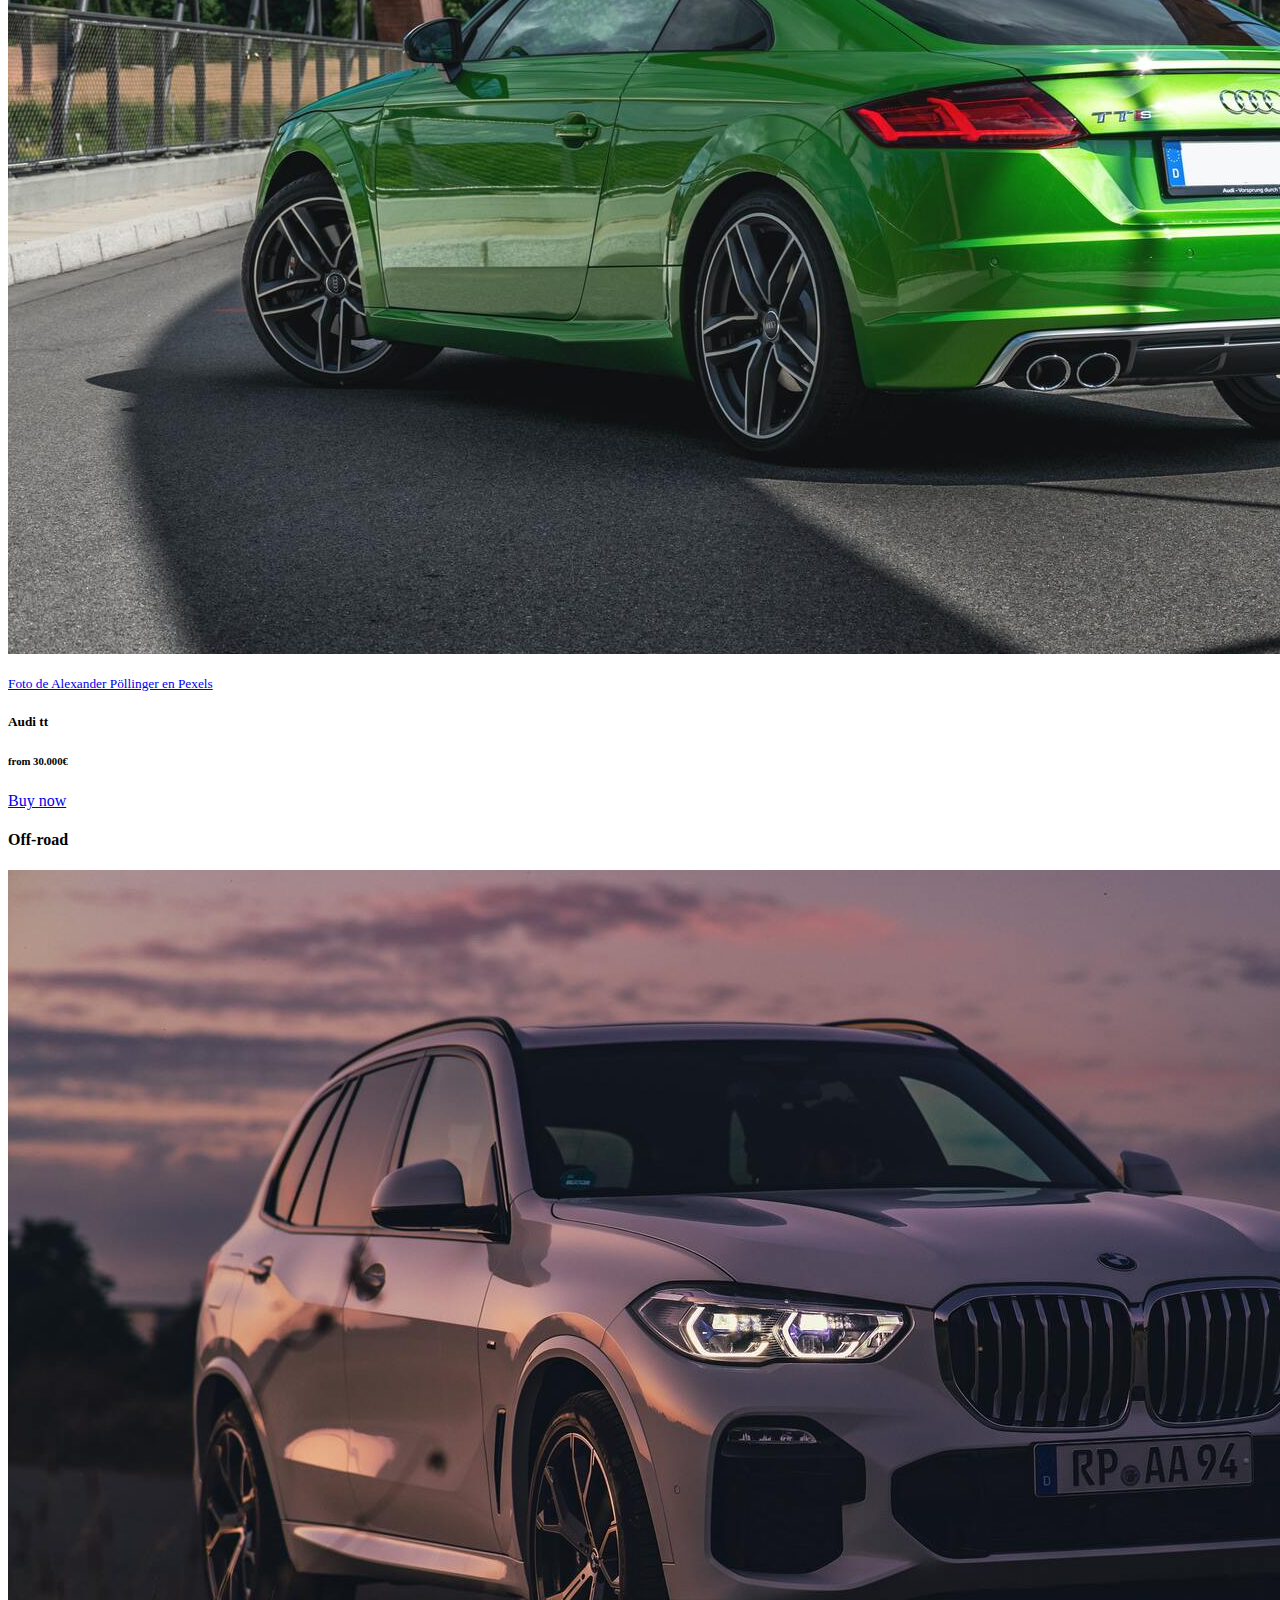
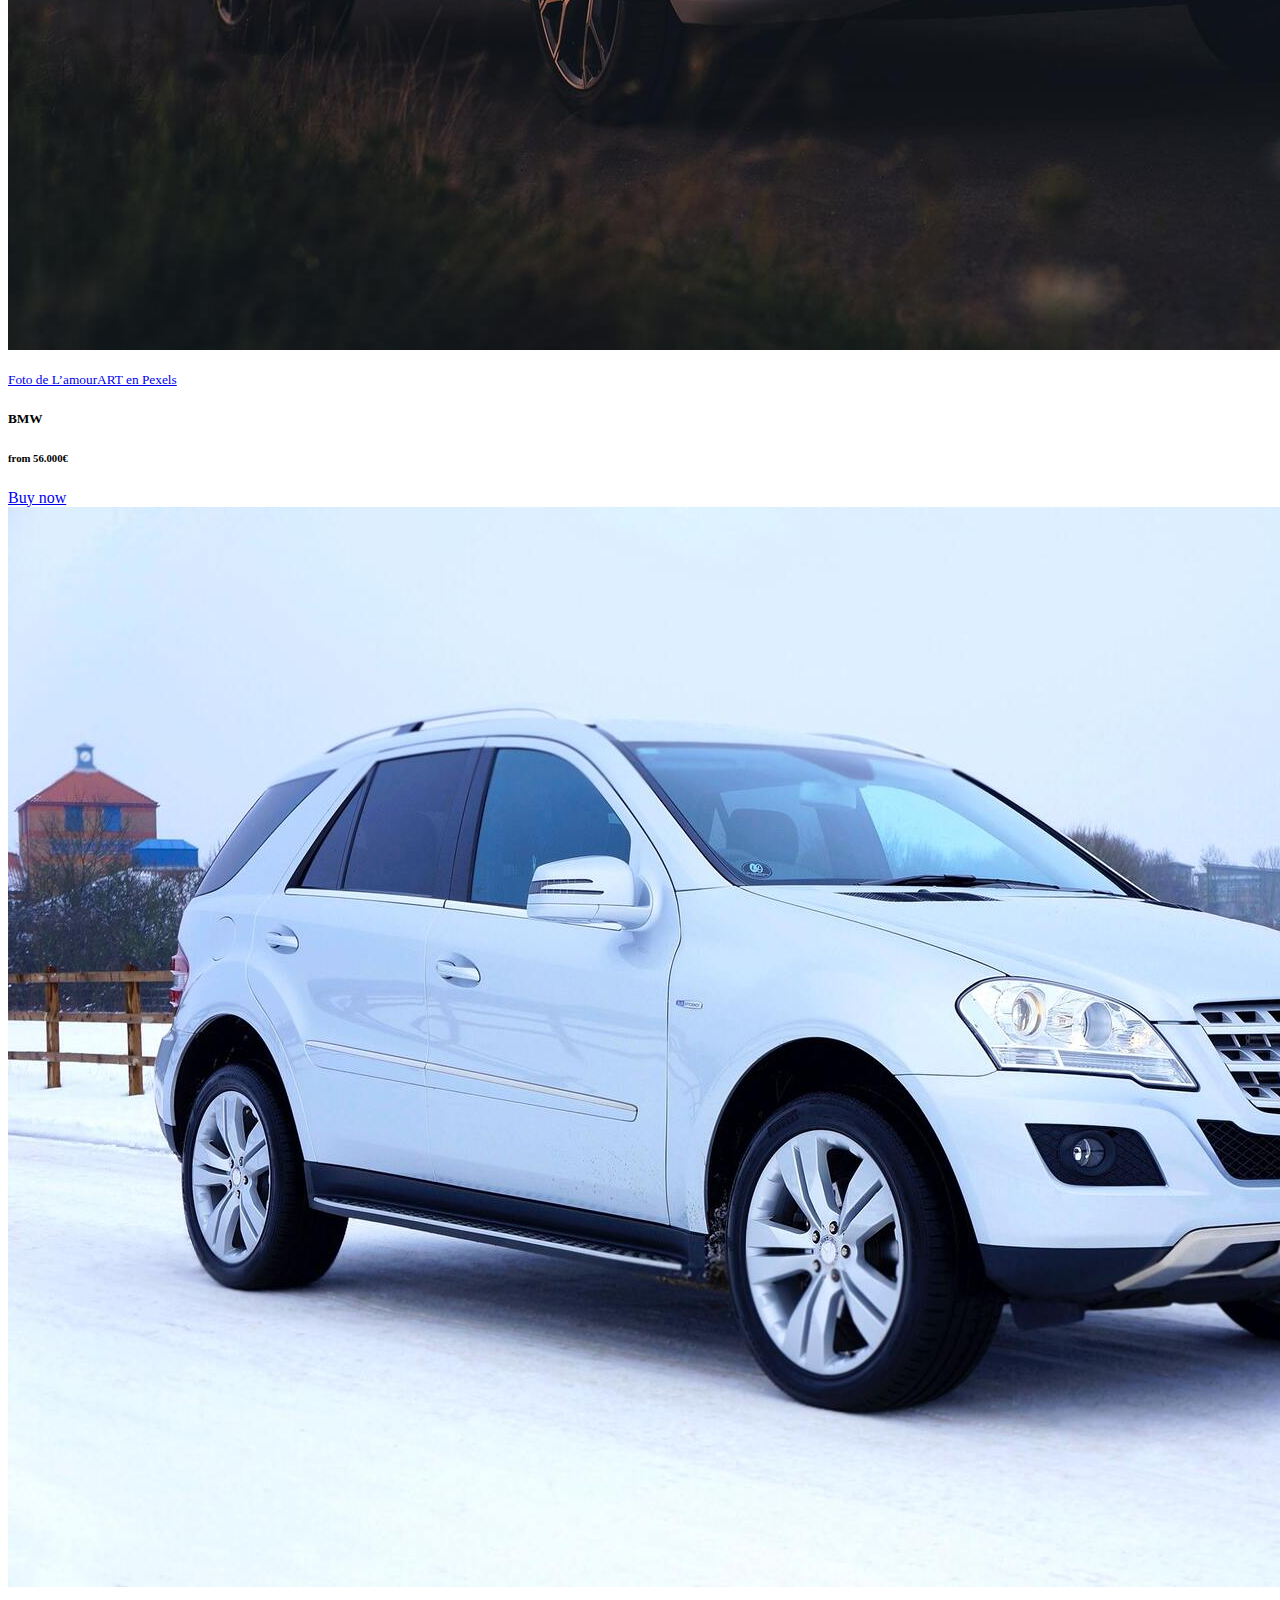
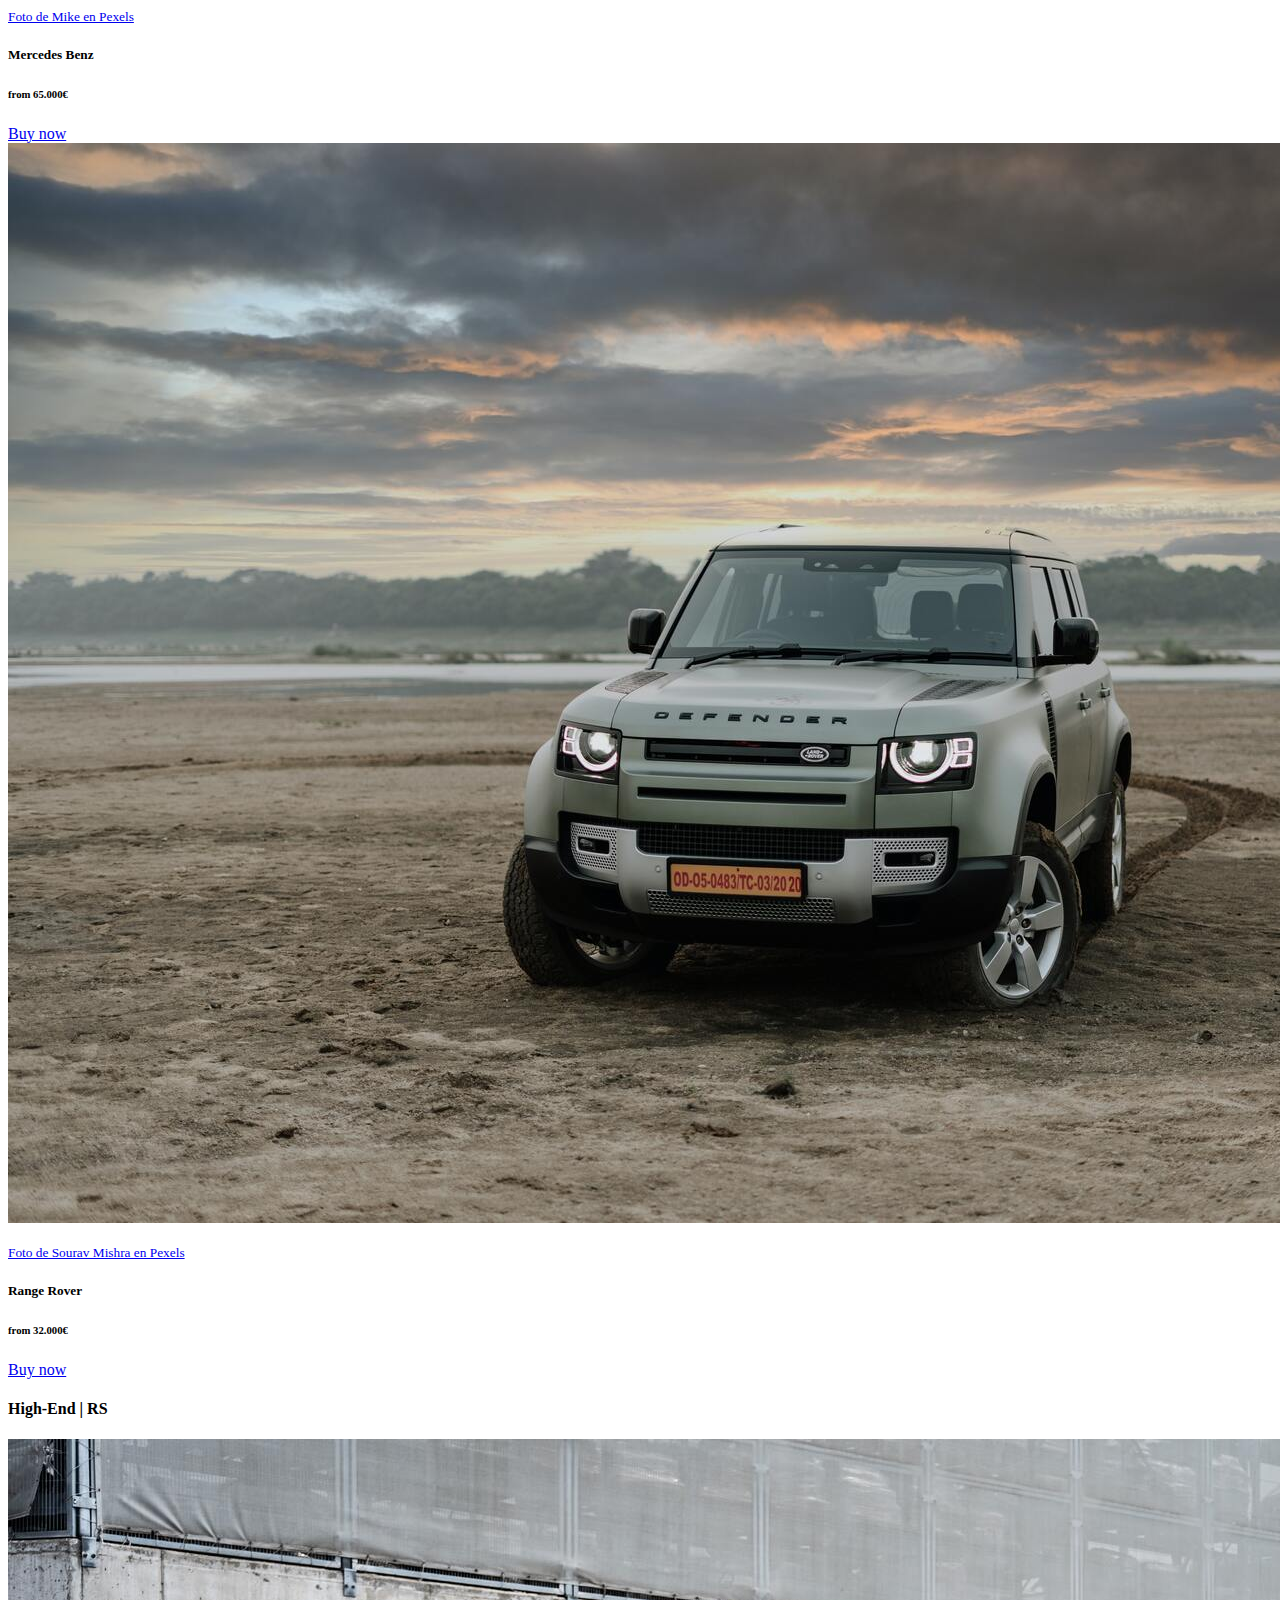
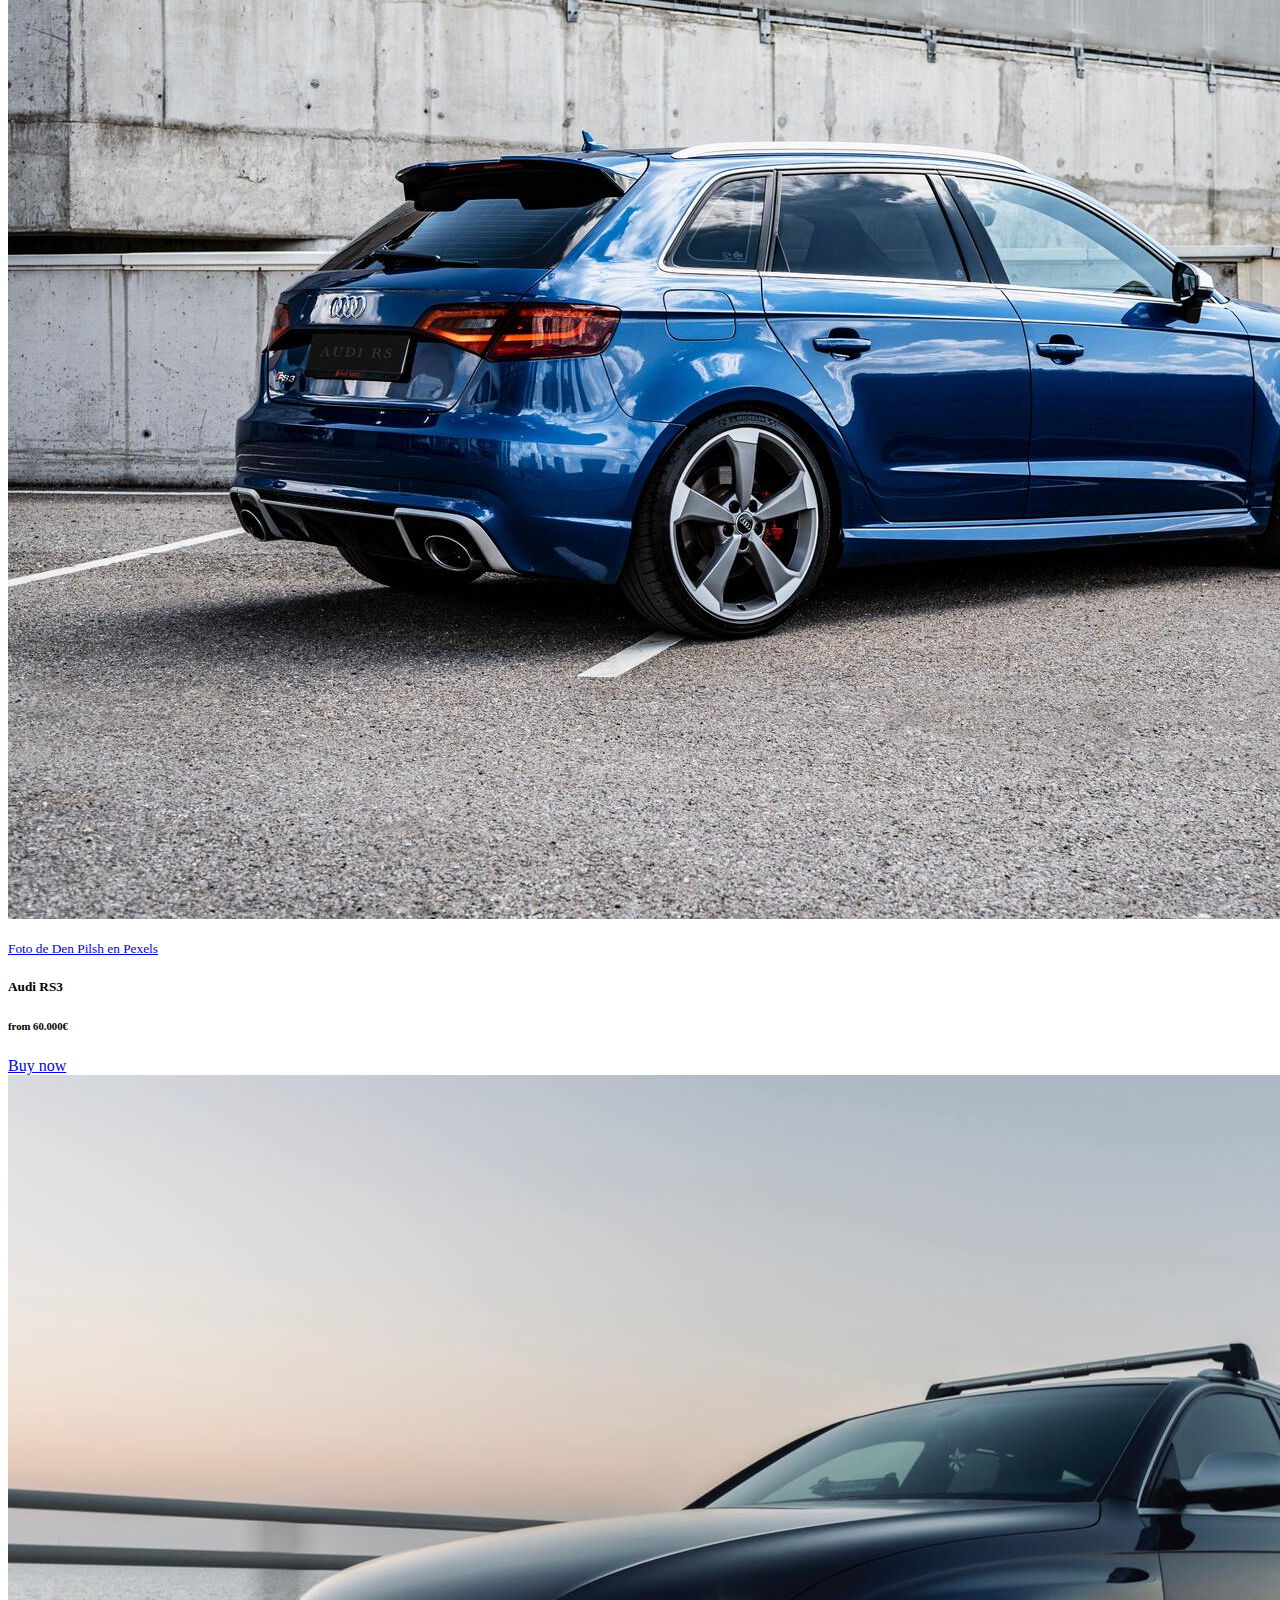
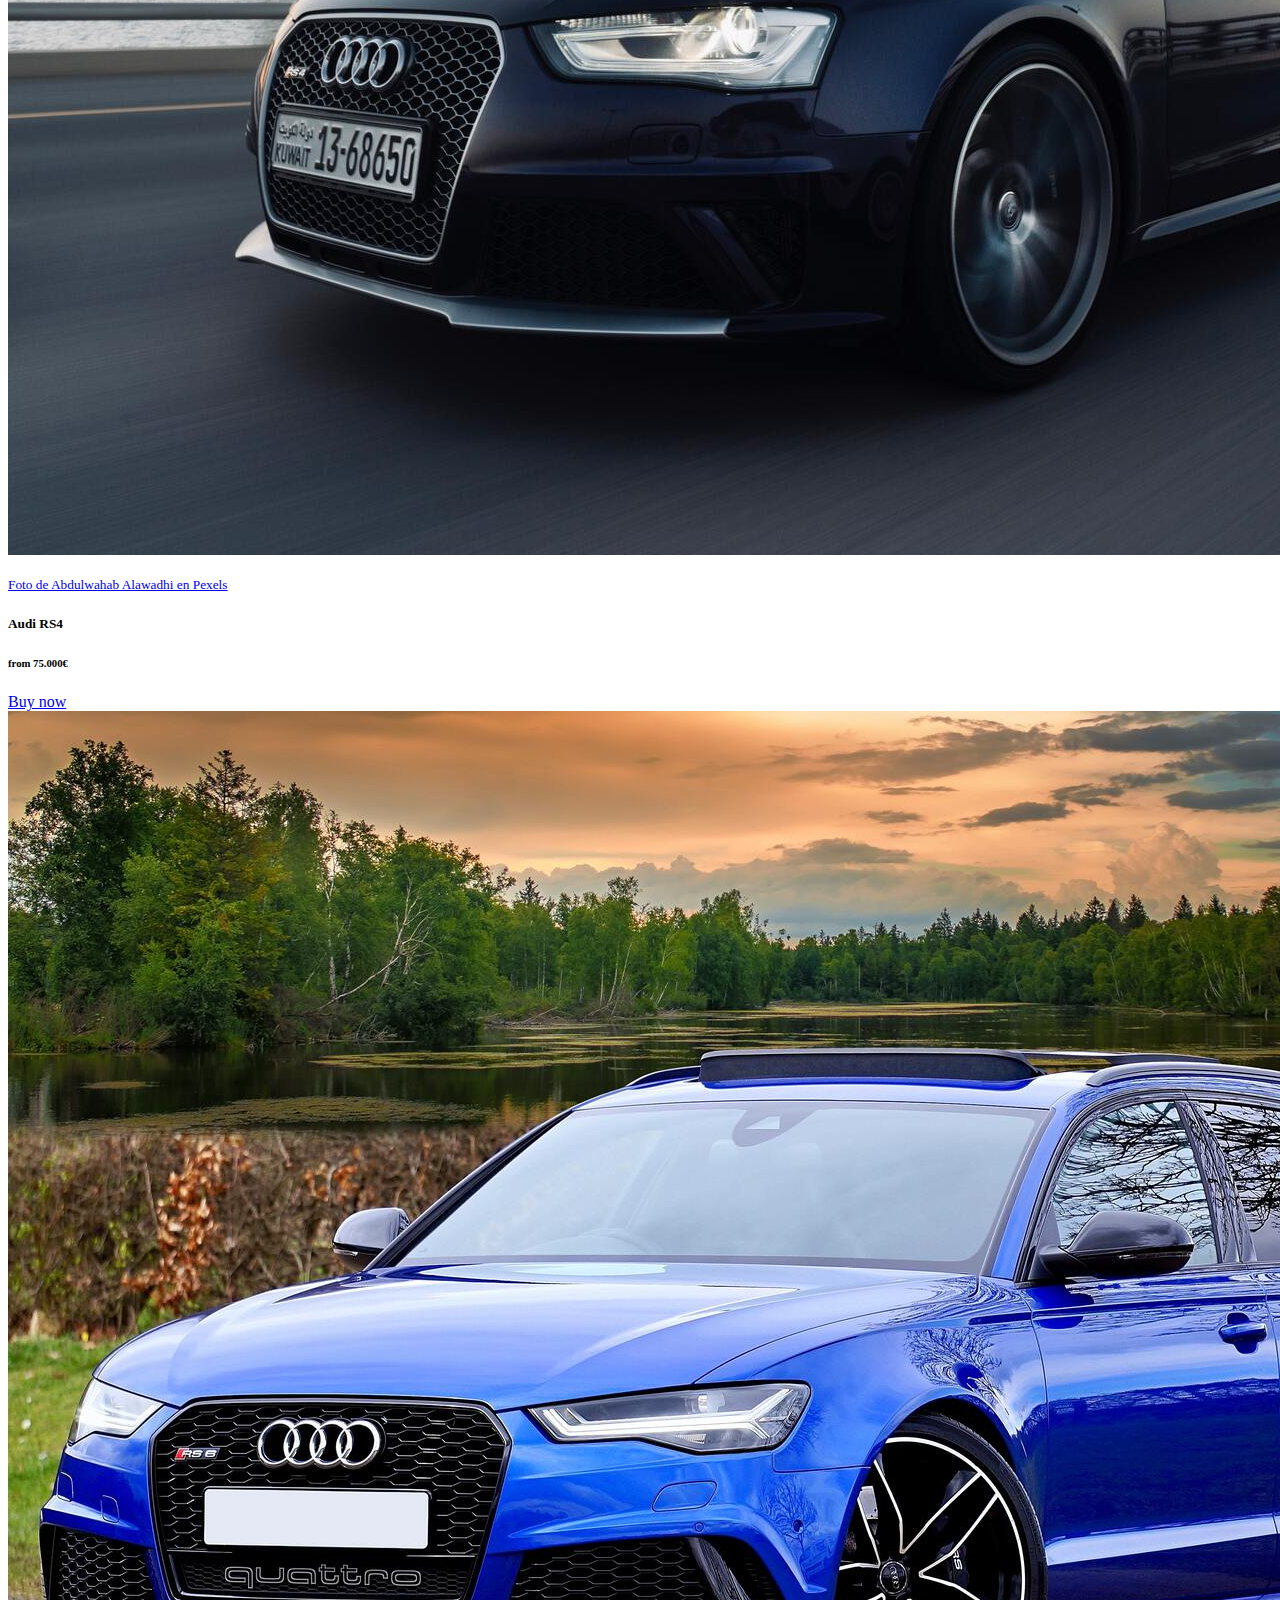
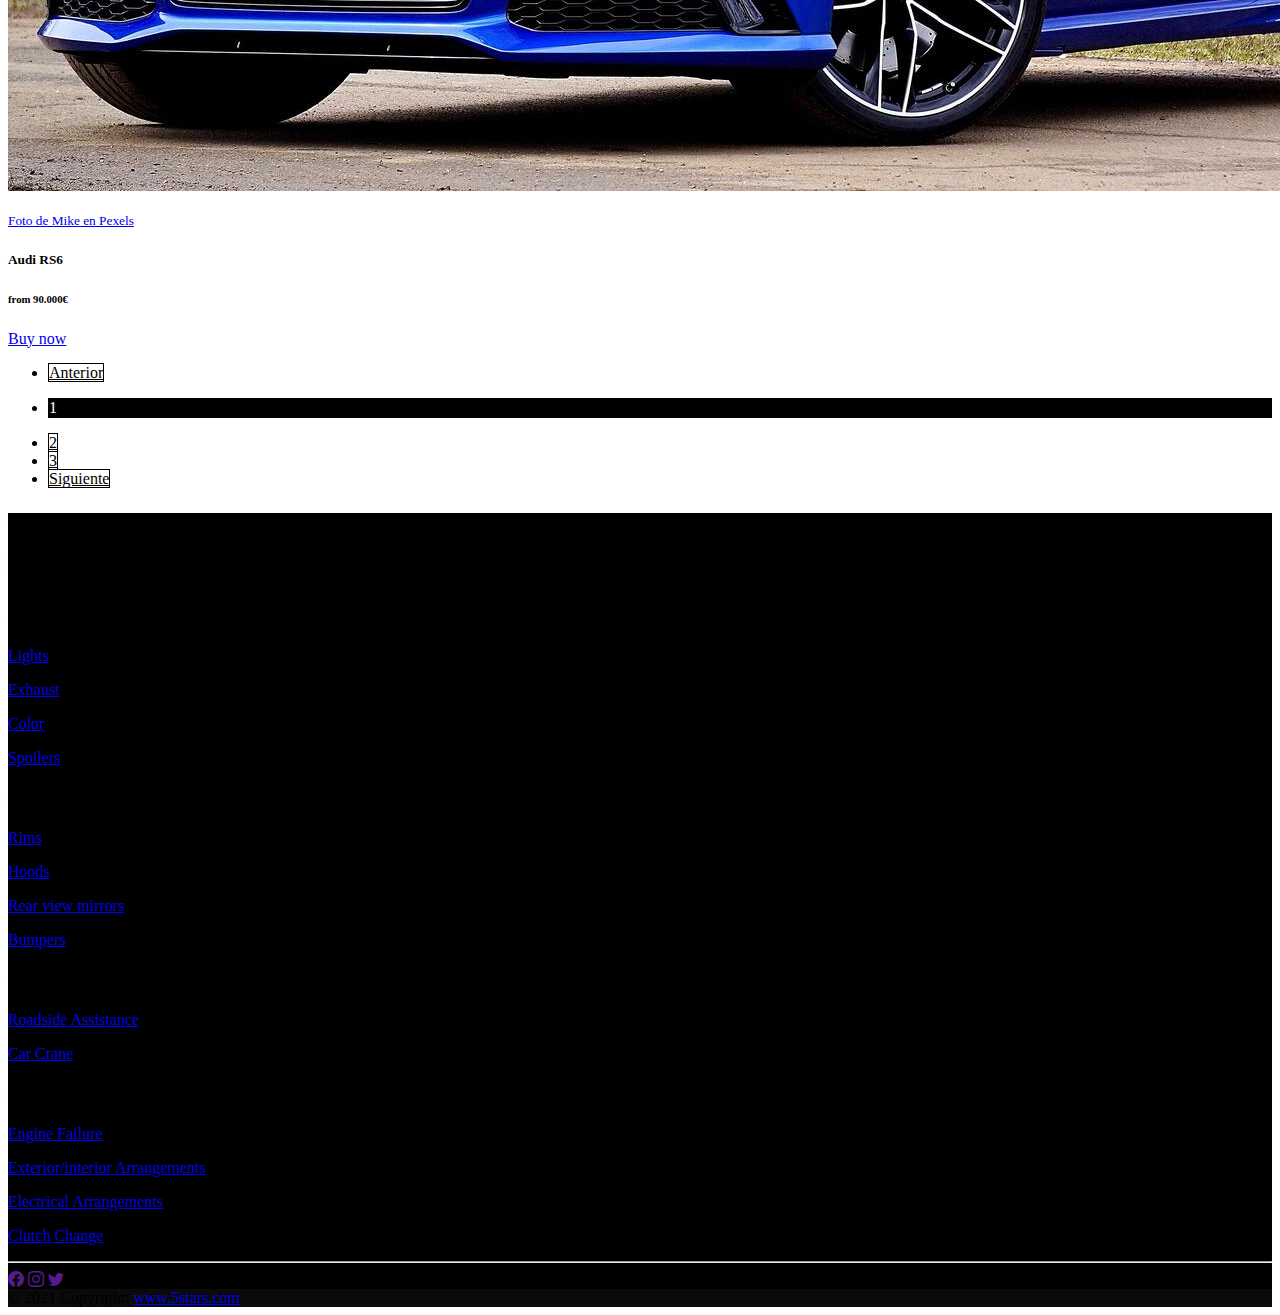
<file: catalog.html>
<!DOCTYPE html>
<html lang="en">
<head>
    <meta charset="UTF-8">
    <meta http-equiv="X-UA-Compatible" content="IE=edge">
    <meta name="viewport" content="width=device-width, initial-scale=1.0">
    <title>Five Stars - Concesionario (Catalog)</title>
    <!-- Bootstrap CSS v5.0.2 -->
    <link rel="stylesheet" href="https://cdn.jsdelivr.net/npm/bootstrap@5.0.2/dist/css/bootstrap.min.css"
        integrity="sha384-EVSTQN3/azprG1Anm3QDgpJLIm9Nao0Yz1ztcQTwFspd3yD65VohhpuuCOmLASjC" crossorigin="anonymous">
    <link rel="stylesheet" href="css/estilos.css">
    <link rel="preconnect" href="https://fonts.googleapis.com">
    <link rel="preconnect" href="https://fonts.gstatic.com" crossorigin>
    <link href="https://fonts.googleapis.com/css2?family=Playfair+Display:wght@500&family=Roboto:wght@100&display=swap" rel="stylesheet">
</head>
<body>
    <!-- Navbar -->
    <div class="">
        <nav class="navbar navbar-expand-lg navbar-dark bg-dark">
            <div class="container-fluid">
                <a href="#" class="navbar-brand mx-5">
                    <img src="img/engranajes_2.png" height="65">
                </a>
                <a href="#" class="text-white text-decoration-none d-none d-xl-block">FIVE STARS</a>
                <button type="button" class="navbar-toggler" data-bs-toggle="collapse" data-bs-target="#navbarCollapse1">
                    <span class="navbar-toggler-icon"></span>
                </button>
                <div class="collapse navbar-collapse" id="navbarCollapse1">
                    <form class="d-flex ms-auto">
                        <input type="text" class="form-control me-sm-2" placeholder="Search">
                        <button type="submit" class="btn btn-outline-light">Login</button>
                        <button type="submit" class="btn btn-outline-light mx-2"><i class="bi bi-person-circle"></i></button>
                        <button type="submit" class="btn btn-outline-light"><i class="bi bi-cart4"></i></button>
                    </form>
                </div>
            </div>
        </nav>
        <div class="menu d-flex justify-content-center pt-3">
            <ul class="nav mx-2 px-2">
                <li><a href="index.html" class="nav-link text-decoration-underline-none text-dark px-4">Home</a></li>
                <li><div class="nav-item dropdown">
                    <a href="#" class="nav-link dropdown-toggle text-decoration-underline-none text-dark px-4" data-bs-toggle="dropdown">Services</a>
                    <div class="dropdown-menu">
                        <a href="#" class="dropdown-item">Mechanical Workshop</a>
                        <a href="#" class="dropdown-item">Accessories</a>
                        <a href="#" class="dropdown-item">Parts</a>
                        <a href="#" class="dropdown-item">Assistance</a>
                        <a href="#" class="dropdown-item">Faults</a>
                    </div>
                </li>
                <li><a href="catalog.html" class="nav-link text-decoration-underline-none text-dark px-4">Catalog</a></li>
                <li><a href="map.html" class="nav-link text-decoration-underline-none text-dark px-4">Map</a></li>
                <li><a href="contact.html" class="nav-link text-decoration-underline-none text-dark px-4">Contact</a></li>
            </ul>
        </div>
        <hr>
    </div>
    <!--Catalog-->
    <!--Cards 1-->
    <div class="container">
        <h4 class="mt-4">Mid Range</h4>
        <div class="row">
            <div class="col-lg-4 col-md-12 col-sm-12 mt-2">
                <div class="card text-center">
                    <img class="card-img-top" src="img/audi_a1.jpg">
                    <a href="https://www.pexels.com/es-es/foto/audi-coupe-negro-en-brown-road-38637/" class="text-decoration-none" target="_blank"><p class="text-secondary small"><small>Foto de PixaBay en Pexels</small></p></a>
                    <div class="card-title">
                        <h5>Audi A1</h5>
                    </div>
                    <div class="card-subtitle text-secondary">
                        <h6>from 30.000€</h6>
                    </div>
                    <div class="card-body">
                        <a href="#" class="btn btn-outline-dark">Buy now</a>
                    </div>
                </div>
            </div>
            <div class="col-lg-4 col-md-12 col-sm-12 mt-2">
                <div class="card text-center">
                    <img class="card-img-top" src="img/audi_s5.jpg">
                    <a href="https://www.pexels.com/es-es/foto/coche-lujo-transporte-audi-7126208/" class="text-decoration-none" target="_blank"><p class="text-secondary small"><small>Foto de Ishan Kulshrestha en Pexels</small></p></a>
                    <div class="card-title">
                        <h5>Audi S5</h5>
                    </div>
                    <div class="card-subtitle text-secondary">
                        <h6>from 30.000€</h6>
                    </div>
                    <div class="card-body">
                        <a href="#" class="btn btn-outline-dark">Buy now</a>
                    </div>
                </div>
            </div>
            <div class="col-lg-4 col-md-12 col-sm-12 mt-2">
                <div class="card text-center">
                    <img class="card-img-top" src="img/audi_tt.jpg">
                    <a href="https://www.pexels.com/es-es/foto/carretera-coche-deportivo-audi-automovil-10566897/" class="text-decoration-none" target="_blank"><p class="text-secondary small"><small>Foto de Alexander Pöllinger en Pexels</small></p></a>
                    <div class="card-title">
                        <h5>Audi tt</h5>
                    </div>
                    <div class="card-subtitle text-secondary">
                        <h6>from 30.000€</h6>
                    </div>
                    <div class="card-body">
                        <a href="#" class="btn btn-outline-dark">Buy now</a>
                    </div>
                </div>
            </div> 
        </div>
        <!--Cards 2-->
        <h4 class="mt-4">Off-road</h4>
        <div class="row">
            <div class="col-lg-4 col-md-12 col-sm-12 mt-2">
                <div class="card text-center">
                    <img class="card-img-top" src="img/offroad_1.jpg">
                    <a href="https://www.pexels.com/es-es/foto/lujo-suv-moderno-bmw-10573462/" class="text-decoration-none" target="_blank"><p class="text-secondary small"><small>Foto de L’amourART en Pexels</small></p></a>
                    <div class="card-title">
                        <h5>BMW</h5>
                    </div>
                    <div class="card-subtitle text-secondary">
                        <h6>from 56.000€</h6>
                    </div>
                    <div class="card-body">
                        <a href="#" class="btn btn-outline-dark">Buy now</a>
                    </div>
                </div>
            </div>
            <div class="col-lg-4 col-md-12 col-sm-12 mt-2">
                <div class="card text-center">
                    <img class="card-img-top" src="img/offroad_2.jpg">
                    <a href="https://www.pexels.com/es-es/foto/suv-mercedes-benz-blanco-estacionado-junto-a-la-valla-de-madera-marron-215528/" class="text-decoration-none" target="_blank"><p class="text-secondary small"><small>Foto de Mike en Pexels</small></p></a>
                    <div class="card-title">
                        <h5>Mercedes Benz</h5>
                    </div>
                    <div class="card-subtitle text-secondary">
                        <h6>from 65.000€</h6>
                    </div>
                    <div class="card-body">
                        <a href="#" class="btn btn-outline-dark">Buy now</a>
                    </div>
                </div>
            </div>
            <div class="col-lg-4 col-md-12 col-sm-12 mt-2">
                <div class="card text-center">
                    <img class="card-img-top" src="img/offroad_3.jpg">
                    <a href="https://www.pexels.com/es-es/foto/amanecer-campo-coche-suv-5870949/" class="text-decoration-none" target="_blank"><p class="text-secondary small"><small>Foto de Sourav Mishra en Pexels</small></p></a>
                    <div class="card-title">
                        <h5>Range Rover</h5>
                    </div>
                    <div class="card-subtitle text-secondary">
                        <h6>from 32.000€</h6>
                    </div>
                    <div class="card-body">
                        <a href="#" class="btn btn-outline-dark">Buy now</a>
                    </div>
                </div>
            </div>
        </div>
        <!--Cards 3-->
        <h4 class="mt-4">High-End | RS</h4>
        <div class="row">
            <div class="col-lg-4 col-md-12 col-sm-12 mt-2">
                <div class="card text-center">
                    <img class="card-img-top" src="img/audi_rs3.jpg" alt="">
                    <a href="https://www.pexels.com/es-es/foto/audi-carro-azul-poligono-industrial-carretera-asfaltada-8022444/" class="text-decoration-none" target="_blank"><p class="text-secondary small"><small>Foto de Den Pilsh en Pexels</small></p></a>
                    <div class="card-title">
                        <h5>Audi RS3</h5>
                    </div>
                    <div class="card-subtitle text-secondary">
                        <h6>from 60.000€</h6>
                    </div>
                    <div class="card-body">
                        <a href="#" class="btn btn-outline-dark">Buy now</a>
                    </div>
                </div>
            </div>
            <div class="col-lg-4 col-md-12 col-sm-12 mt-2">
                <div class="card text-center">
                    <img class="card-img-top" src="img/audi_rs4.jpg" alt="">
                    <a href="https://www.pexels.com/es-es/foto/audi-fondo-de-pantalla-elegante-coche-negro-5063634/" class="text-decoration-none" target="_blank"><p class="text-secondary small"><small>Foto de Abdulwahab Alawadhi en Pexels</small></p></a>
                    <div class="card-title">
                        <h5>Audi RS4</h5>
                    </div>
                    <div class="card-subtitle text-secondary">
                        <h6>from 75.000€</h6>
                    </div>
                    <div class="card-body">
                        <a href="#" class="btn btn-outline-dark">Buy now</a>
                    </div>
                </div>
            </div>
            <div class="col-lg-4 col-md-12 col-sm-12 mt-2">
                <div class="card text-center">
                    <img class="card-img-top" src="img/audi_rs6.jpg" alt="">
                    <a href="https://www.pexels.com/es-es/foto/fotografia-de-blue-wagon-audi-1035108/" class="text-decoration-none" target="_blank"><p class="text-secondary small"><small>Foto de Mike en Pexels</small></p></a>
                    <div class="card-title">
                        <h5>Audi RS6</h5>
                    </div>
                    <div class="card-subtitle text-secondary">
                        <h6>from 90.000€</h6>
                    </div>
                    <div class="card-body">
                        <a href="#" class="btn btn-outline-dark">Buy now</a>
                    </div>
                </div>
            </div>
        </div>
    </div>
    <!--Paginación-->
    <nav aria-label="Paginación de la página">
        <ul class="pagination justify-content-center mt-4">
            <li class="page-item disabled" aria-disabled="true" tabindex="-1"><a href="#" class="page-link">Anterior</a></li>
            <li class="page-item active"><p class="page-link" aria-current="page">1</p></li>
            <li class="page-item"><a href="#" class="page-link">2</a></li>
            <li class="page-item"><a href="#" class="page-link">3</a></li>
            <li class="page-item"><a href="#" class="page-link">Siguiente</a></li>
        </ul>
    </nav>
    <!--Footer-->
    <div class="footer text-white mt-4 p-2" style="background-color: rgb(0, 0, 0);">
        <footer>
            <div class="container text-center text-md-start mt-5">
                <div class="row mt-3 text-center">
                    <!--Columna 1-->
                    <div class="col-lg-4">
                        <h6 class="text-uppercase fw-bold mb-3">Five Stars</h6>
                        <p class="small">Lorem ipsum dolor sit amet consectetur, adipisicing elit. Sit earum voluptates repellendus quos, iste consequuntur asperiores aperiam numquam quas deserunt at mollitia adipisci enim magni itaque, vero quaerat voluptatibus, quo cupiditate qui. Deleniti aliquam blanditiis eius excepturi sunt iusto, optio, quia magnam beatae tenetur repellendus?</p>
                    </div>
                    <!--Columna 4-->
                    <div class="col-lg-2">
                        <h6 class="text-uppercase fw-bold mb-3">Accesories</h6>
                        <a href="#" class="text-reset text-decoration-none small"><p>Lights</p></a>
                        <a href="#" class="text-reset text-decoration-none small"><p>Exhaust</p></a>
                        <a href="#" class="text-reset text-decoration-none small"><p>Color</p></a>
                        <a href="#" class="text-reset text-decoration-none small"><p>Spoilers</p></a>
                    </div>
                    <!--Columna 2-->
                    <div class="col-lg-2">
                        <h6 class="text-uppercase fw-bold mb-3">Parts</h6>
                        <a href="#" class="text-reset text-decoration-none small"><p>Rims</p></a>
                        <a href="#" class="text-reset text-decoration-none small"><p>Hoods</p></a>
                        <a href="#" class="text-reset text-decoration-none small"><p>Rear view mirrors</p></a>
                        <a href="#" class="text-reset text-decoration-none small"><p>Bumpers</p></a>
                    </div>
                    <!--Columna 3-->
                    <div class="col-lg-2">
                        <h6 class="text-uppercase fw-bold mb-3">Assitance</h6>
                        <a href="#" class="text-reset text-decoration-none small"><p>Roadside Assistance</p></a>
                        <a href="#" class="text-reset text-decoration-none small"><p>Car Crane</p></a>
                    </div>
                    <!--Columna 4-->
                    <div class="col-lg-2">
                        <h6 class="text-uppercase fw-bold mb-3">Faults</h6>
                        <a href="#" class="text-reset text-decoration-none small"><p>Engine Failure</p></a>
                        <a href="#" class="text-reset text-decoration-none small"><p>Exterior/interior Arrangements</p></a>
                        <a href="#" class="text-reset text-decoration-none small"><p>Electrical Arrangements</p></a>
                        <a href="#" class="text-reset text-decoration-none small"><p>Clutch Change</p></a>
                    </div>
                </div>
            </div>
            <hr>
            <!--Social icons-->
            <div id="social" class="text-center mt-3">
                <a href="" class=" btn btn-outline-dark m-1 small" role="button"><i class="bi bi-facebook"></i></a>
                <a href="" class=" btn btn-outline-dark m-1 small" role="button"><i class="bi bi-instagram"></i></a>
                <a href="" class=" btn btn-outline-dark m-1 small" role="button"><i class="bi bi-twitter"></i></a>
            </div>
            <!--Copyright-->
            <div id="copyright" class="text-center text-white p-3" style="background-color: rgb(10, 10, 10);">© 2021 Copyright:
                <a class="text-reset fw-bold" href="#">www.5stars.com</a>
            </div>
        </footer>
    </div>
    <!-- Bootstrap JavaScript Libraries -->
    <script src="https://cdn.jsdelivr.net/npm/@popperjs/core@2.9.2/dist/umd/popper.min.js"
        integrity="sha384-IQsoLXl5PILFhosVNubq5LC7Qb9DXgDA9i+tQ8Zj3iwWAwPtgFTxbJ8NT4GN1R8p"
        crossorigin="anonymous"></script>
    <script src="https://cdn.jsdelivr.net/npm/bootstrap@5.0.2/dist/js/bootstrap.min.js"
        integrity="sha384-cVKIPhGWiC2Al4u+LWgxfKTRIcfu0JTxR+EQDz/bgldoEyl4H0zUF0QKbrJ0EcQF"
        crossorigin="anonymous"></script>
</body>
</html>
</file>
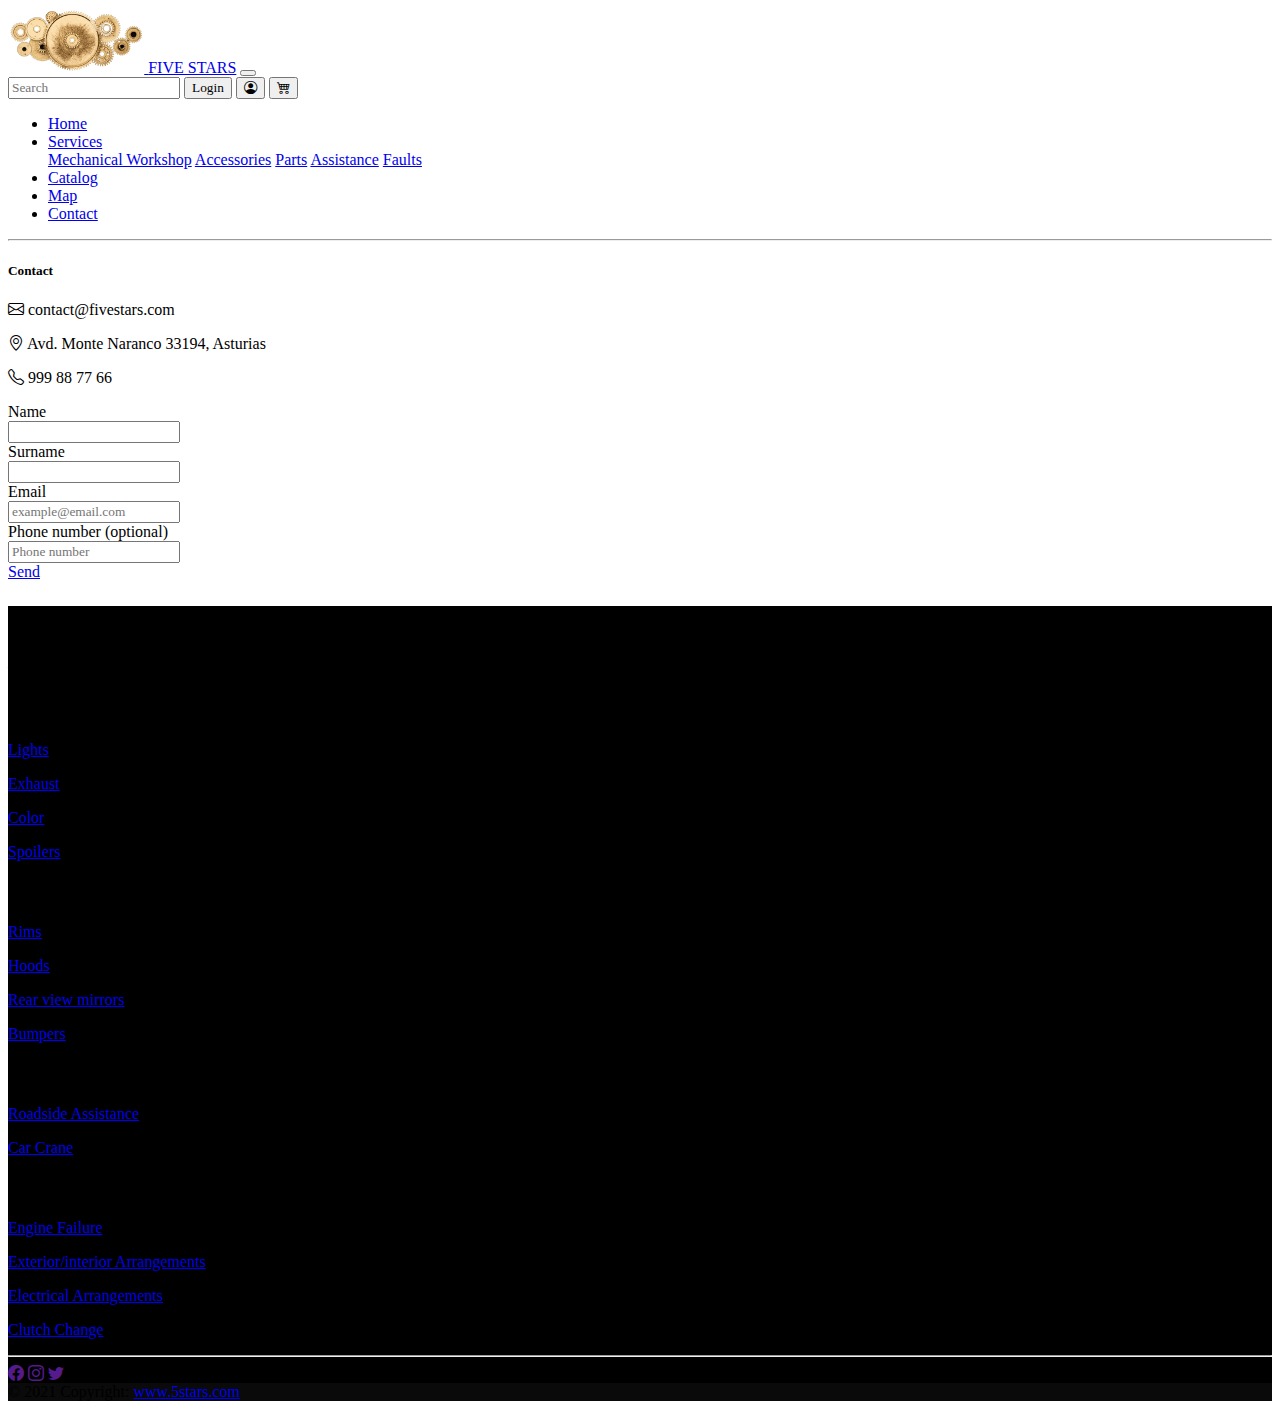
<file: contact.html>
<!DOCTYPE html>
<html lang="en">
<head>
    <meta charset="UTF-8">
    <meta http-equiv="X-UA-Compatible" content="IE=edge">
    <meta name="viewport" content="width=device-width, initial-scale=1.0">
    <title>Five Stars - Concesionario (Contact)</title>
    <!-- Bootstrap CSS v5.0.2 -->
    <link rel="stylesheet" href="https://cdn.jsdelivr.net/npm/bootstrap@5.0.2/dist/css/bootstrap.min.css"
        integrity="sha384-EVSTQN3/azprG1Anm3QDgpJLIm9Nao0Yz1ztcQTwFspd3yD65VohhpuuCOmLASjC" crossorigin="anonymous">
    <link rel="stylesheet" href="css/estilos.css">
    <link rel="preconnect" href="https://fonts.googleapis.com">
    <link rel="preconnect" href="https://fonts.gstatic.com" crossorigin>
    <link href="https://fonts.googleapis.com/css2?family=Playfair+Display:wght@500&family=Roboto:wght@100&display=swap" rel="stylesheet">
</head>
<body>
    <!-- Navbar -->
    <div class="">
        <nav class="navbar navbar-expand-lg navbar-dark bg-dark">
            <div class="container-fluid">
                <a href="#" class="navbar-brand mx-5">
                    <img src="img/engranajes_2.png" height="65">
                </a>
                <a href="#" class="text-white text-decoration-none d-none d-xl-block">FIVE STARS</a>
                <button type="button" class="navbar-toggler" data-bs-toggle="collapse" data-bs-target="#navbarCollapse1">
                    <span class="navbar-toggler-icon"></span>
                </button>
                <div class="collapse navbar-collapse" id="navbarCollapse1">
                    <form class="d-flex ms-auto">
                        <input type="text" class="form-control me-sm-2" placeholder="Search">
                        <button type="submit" class="btn btn-outline-light">Login</button>
                        <button type="submit" class="btn btn-outline-light mx-2"><i class="bi bi-person-circle"></i></button>
                        <button type="submit" class="btn btn-outline-light"><i class="bi bi-cart4"></i></button>
                    </form>
                </div>
            </div>
        </nav>
        <div class="menu d-flex justify-content-center pt-3">
            <ul class="nav mx-2 px-2">
                <li><a href="index.html" class="nav-link text-decoration-underline-none text-dark px-4">Home</a></li>
                <li><div class="nav-item dropdown">
                    <a href="#" class="nav-link dropdown-toggle text-decoration-underline-none text-dark px-4" data-bs-toggle="dropdown">Services</a>
                    <div class="dropdown-menu">
                        <a href="#" class="dropdown-item">Mechanical Workshop</a>
                        <a href="#" class="dropdown-item">Accessories</a>
                        <a href="#" class="dropdown-item">Parts</a>
                        <a href="#" class="dropdown-item">Assistance</a>
                        <a href="#" class="dropdown-item">Faults</a>
                    </div>
                </li>
                <li><a href="catalog.html" class="nav-link text-decoration-underline-none text-dark px-4">Catalog</a></li>
                <li><a href="map.html" class="nav-link text-decoration-underline-none text-dark px-4">Map</a></li>
                <li><a href="contact.html" class="nav-link text-decoration-underline-none text-dark px-4">Contact</a></li>
            </ul>
        </div>
        <hr>
    </div>
    <!--Contact-->
    <div class="container">
        <div class="row"><h5 class="display-5 text-center">Contact</h5></div>
        <div class="row mt-4">
            <div class="contact col-lg-6">
                <div class="ubi col-lg-6">
                    <p><i class="bi bi-envelope"></i> contact@fivestars.com</p>
                    <p><i class="bi bi-geo-alt"></i> Avd. Monte Naranco 33194, Asturias</p>
                    <div class="row">
                        <p><i class="bi bi-telephone"></i> 999 88 77 66</p>
                    </div>
                </div>
            </div>
            <form class="formulario col-lg-6">
                <div class="row">
                    <div class="nombre col-lg-6">
                        <label class="form-label" for="name">Name</label><br>
                        <input class="form-control" type="text" name="name" id="name">
                    </div>
                    <div class="apellidos col-lg-6">
                        <label class="form-label" for="surname">Surname</label><br>
                        <input class="form-control" type="text" name="surname" id="surname">
                    </div>
                </div>
                <div class="correo pt-3">
                    <label class="form-label" for="email">Email</label><br>
                    <input class="form-control" type="text" name="email" id="email" placeholder="example@email.com">
                </div>
                <div class="usuario pt-3">
                    <label class="form-label" for="number">Phone number (optional)</label><br>
                    <input class="form-control" type="text" name="number" id="number" placeholder="Phone number">
                </div>
                <div class="text-center">
                    <a href="#" class="btn btn-dark mt-3">Send</a>
                </div>
            </div>
        </div>
    </div>
    <!--Footer-->
    <div class="footer text-white mt-4 p-2" style="background-color: rgb(0, 0, 0);">
        <footer>
            <div class="container text-center text-md-start mt-5">
                <div class="row mt-3 text-center">
                    <!--Columna 1-->
                    <div class="col-lg-4">
                        <h6 class="text-uppercase fw-bold mb-3">Five Stars</h6>
                        <p class="small">Lorem ipsum dolor sit amet consectetur, adipisicing elit. Sit earum voluptates repellendus quos, iste consequuntur asperiores aperiam numquam quas deserunt at mollitia adipisci enim magni itaque, vero quaerat voluptatibus, quo cupiditate qui. Deleniti aliquam blanditiis eius excepturi sunt iusto, optio, quia magnam beatae tenetur repellendus?</p>
                    </div>
                    <!--Columna 4-->
                    <div class="col-lg-2">
                        <h6 class="text-uppercase fw-bold mb-3">Accesories</h6>
                        <a href="#" class="text-reset text-decoration-none small"><p>Lights</p></a>
                        <a href="#" class="text-reset text-decoration-none small"><p>Exhaust</p></a>
                        <a href="#" class="text-reset text-decoration-none small"><p>Color</p></a>
                        <a href="#" class="text-reset text-decoration-none small"><p>Spoilers</p></a>
                    </div>
                    <!--Columna 2-->
                    <div class="col-lg-2">
                        <h6 class="text-uppercase fw-bold mb-3">Parts</h6>
                        <a href="#" class="text-reset text-decoration-none small"><p>Rims</p></a>
                        <a href="#" class="text-reset text-decoration-none small"><p>Hoods</p></a>
                        <a href="#" class="text-reset text-decoration-none small"><p>Rear view mirrors</p></a>
                        <a href="#" class="text-reset text-decoration-none small"><p>Bumpers</p></a>
                    </div>
                    <!--Columna 3-->
                    <div class="col-lg-2">
                        <h6 class="text-uppercase fw-bold mb-3">Assitance</h6>
                        <a href="#" class="text-reset text-decoration-none small"><p>Roadside Assistance</p></a>
                        <a href="#" class="text-reset text-decoration-none small"><p>Car Crane</p></a>
                    </div>
                    <!--Columna 4-->
                    <div class="col-lg-2">
                        <h6 class="text-uppercase fw-bold mb-3">Faults</h6>
                        <a href="#" class="text-reset text-decoration-none small"><p>Engine Failure</p></a>
                        <a href="#" class="text-reset text-decoration-none small"><p>Exterior/interior Arrangements</p></a>
                        <a href="#" class="text-reset text-decoration-none small"><p>Electrical Arrangements</p></a>
                        <a href="#" class="text-reset text-decoration-none small"><p>Clutch Change</p></a>
                    </div>
                </div>
            </div>
            <hr>
            <!--Social icons-->
            <div id="social" class="text-center mt-3">
                <a href="" class=" btn btn-outline-dark m-1 small" role="button"><i class="bi bi-facebook"></i></a>
                <a href="" class=" btn btn-outline-dark m-1 small" role="button"><i class="bi bi-instagram"></i></a>
                <a href="" class=" btn btn-outline-dark m-1 small" role="button"><i class="bi bi-twitter"></i></a>
            </div>
            <!--Copyright-->
            <div id="copyright" class="text-center text-white p-3" style="background-color: rgb(10, 10, 10);">© 2021 Copyright:
                <a class="text-reset fw-bold" href="#">www.5stars.com</a>
            </div>
        </footer>
    </div>
    <!-- Bootstrap JavaScript Libraries -->
    <script src="https://cdn.jsdelivr.net/npm/@popperjs/core@2.9.2/dist/umd/popper.min.js"
        integrity="sha384-IQsoLXl5PILFhosVNubq5LC7Qb9DXgDA9i+tQ8Zj3iwWAwPtgFTxbJ8NT4GN1R8p"
        crossorigin="anonymous"></script>
    <script src="https://cdn.jsdelivr.net/npm/bootstrap@5.0.2/dist/js/bootstrap.min.js"
        integrity="sha384-cVKIPhGWiC2Al4u+LWgxfKTRIcfu0JTxR+EQDz/bgldoEyl4H0zUF0QKbrJ0EcQF"
        crossorigin="anonymous"></script>
</body>
</html>
</file>
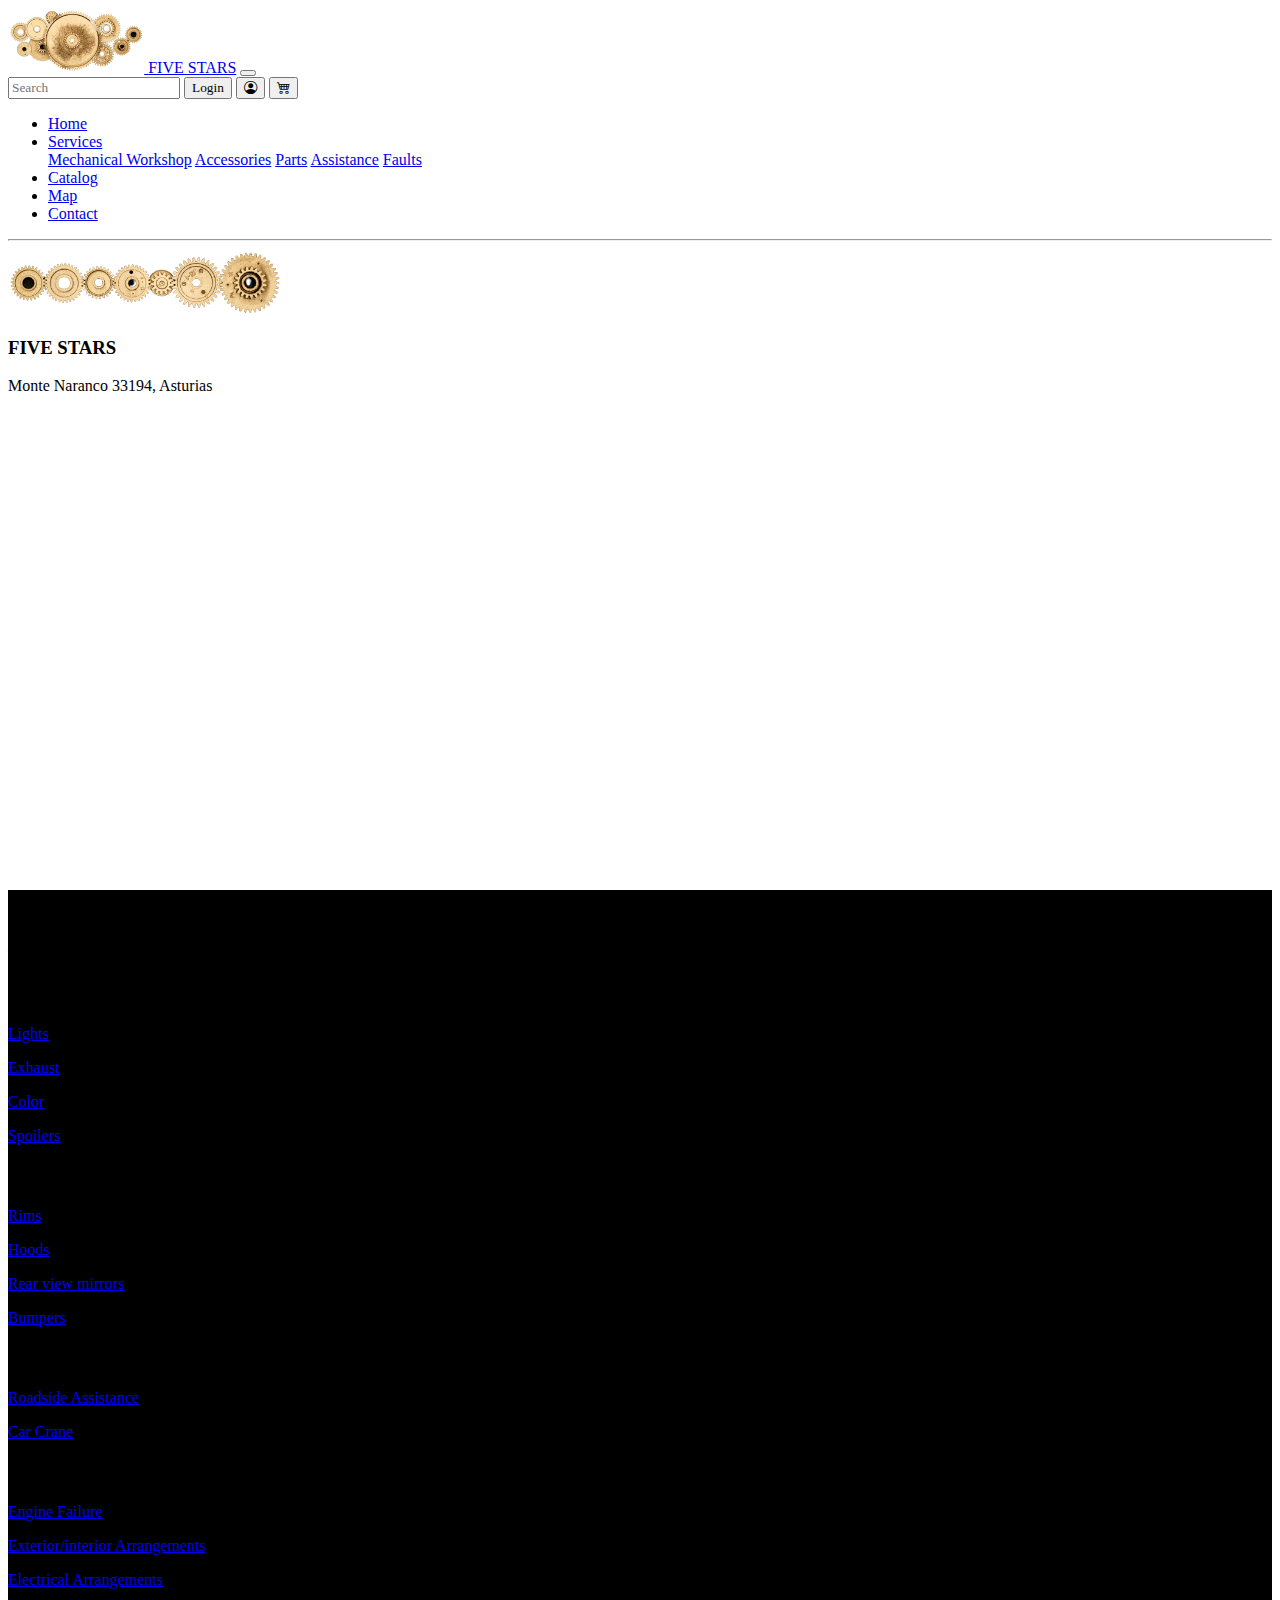
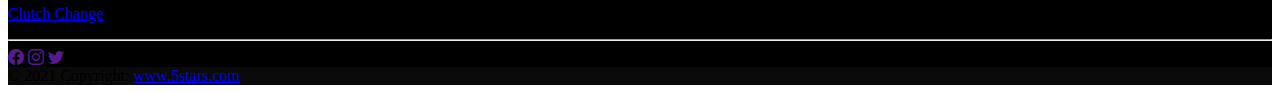
<file: map.html>
<!DOCTYPE html>
<html lang="en">
<head>
    <meta charset="UTF-8">
    <meta http-equiv="X-UA-Compatible" content="IE=edge">
    <meta name="viewport" content="width=device-width, initial-scale=1.0">
    <title>Five Stars - Concesionario (Map)</title>
    <!-- Bootstrap CSS v5.0.2 -->
    <link rel="stylesheet" href="https://cdn.jsdelivr.net/npm/bootstrap@5.0.2/dist/css/bootstrap.min.css"
        integrity="sha384-EVSTQN3/azprG1Anm3QDgpJLIm9Nao0Yz1ztcQTwFspd3yD65VohhpuuCOmLASjC" crossorigin="anonymous">
    <link rel="stylesheet" href="css/estilos.css">
    <link rel="preconnect" href="https://fonts.googleapis.com">
    <link rel="preconnect" href="https://fonts.gstatic.com" crossorigin>
    <link href="https://fonts.googleapis.com/css2?family=Playfair+Display:wght@500&family=Roboto:wght@100&display=swap" rel="stylesheet">
</head>
<body>
    <!-- Navbar -->
    <div class="">
        <nav class="navbar navbar-expand-lg navbar-dark bg-dark">
            <div class="container-fluid">
                <a href="#" class="navbar-brand mx-5">
                    <img src="img/engranajes_2.png" height="65">
                </a>
                <a href="#" class="text-white text-decoration-none d-none d-xl-block">FIVE STARS</a>
                <button type="button" class="navbar-toggler" data-bs-toggle="collapse" data-bs-target="#navbarCollapse1">
                    <span class="navbar-toggler-icon"></span>
                </button>
                <div class="collapse navbar-collapse" id="navbarCollapse1">
                    <form class="d-flex ms-auto">
                        <input type="text" class="form-control me-sm-2" placeholder="Search">
                        <button type="submit" class="btn btn-outline-light">Login</button>
                        <button type="submit" class="btn btn-outline-light mx-2"><i class="bi bi-person-circle"></i></button>
                        <button type="submit" class="btn btn-outline-light"><i class="bi bi-cart4"></i></button>
                    </form>
                </div>
            </div>
        </nav>
        <div class="menu d-flex justify-content-center pt-3">
            <ul class="nav mx-2 px-2">
                <li><a href="index.html" class="nav-link text-decoration-underline-none text-dark px-4">Home</a></li>
                <li><div class="nav-item dropdown">
                    <a href="#" class="nav-link dropdown-toggle text-decoration-underline-none text-dark px-4" data-bs-toggle="dropdown">Services</a>
                    <div class="dropdown-menu">
                        <a href="#" class="dropdown-item">Mechanical Workshop</a>
                        <a href="#" class="dropdown-item">Accessories</a>
                        <a href="#" class="dropdown-item">Parts</a>
                        <a href="#" class="dropdown-item">Assistance</a>
                        <a href="#" class="dropdown-item">Faults</a>
                    </div>
                </li>
                <li><a href="catalog.html" class="nav-link text-decoration-underline-none text-dark px-4">Catalog</a></li>
                <li><a href="map.html" class="nav-link text-decoration-underline-none text-dark px-4">Map</a></li>
                <li><a href="contact.html" class="nav-link text-decoration-underline-none text-dark px-4">Contact</a></li>
            </ul>
        </div>
        <hr>
    </div>
    <!--Mapa y header 2-->
    <div class="section text-center bg-dark py-2">
        <img src="img/engranajes.png" height="65">
        <h3 class="text-white">FIVE STARS</h3>
        <p class="text-white">Monte Naranco 33194, Asturias</p>
    </div>
    <div class="map text-center mt-4 text-center">
        <iframe class="col-md-10" src="https://www.google.com/maps/embed?pb=!1m18!1m12!1m3!1d11599.124537605127!2d-5.8670507999999995!3d43.3816002!2m3!1f0!2f0!3f0!3m2!1i1024!2i768!4f13.1!3m3!1m2!1s0xd368db070c58d71%3A0xcbb3bee9c232ae34!2sMonte%20Naranco!5e0!3m2!1ses!2ses!4v1646389870880!5m2!1ses!2ses" width="600" height="450" style="border:0;" allowfullscreen="" loading="lazy"></iframe>
    </div>
    <!--Footer-->
    <div class="footer text-white mt-4 p-2" style="background-color: rgb(0, 0, 0);">
        <footer>
            <div class="container text-center text-md-start mt-5">
                <div class="row mt-3 text-center">
                    <!--Columna 1-->
                    <div class="col-lg-4">
                        <h6 class="text-uppercase fw-bold mb-3">Five Stars</h6>
                        <p class="small">Lorem ipsum dolor sit amet consectetur, adipisicing elit. Sit earum voluptates repellendus quos, iste consequuntur asperiores aperiam numquam quas deserunt at mollitia adipisci enim magni itaque, vero quaerat voluptatibus, quo cupiditate qui. Deleniti aliquam blanditiis eius excepturi sunt iusto, optio, quia magnam beatae tenetur repellendus?</p>
                    </div>
                    <!--Columna 4-->
                    <div class="col-lg-2">
                        <h6 class="text-uppercase fw-bold mb-3">Accesories</h6>
                        <a href="#" class="text-reset text-decoration-none small"><p>Lights</p></a>
                        <a href="#" class="text-reset text-decoration-none small"><p>Exhaust</p></a>
                        <a href="#" class="text-reset text-decoration-none small"><p>Color</p></a>
                        <a href="#" class="text-reset text-decoration-none small"><p>Spoilers</p></a>
                    </div>
                    <!--Columna 2-->
                    <div class="col-lg-2">
                        <h6 class="text-uppercase fw-bold mb-3">Parts</h6>
                        <a href="#" class="text-reset text-decoration-none small"><p>Rims</p></a>
                        <a href="#" class="text-reset text-decoration-none small"><p>Hoods</p></a>
                        <a href="#" class="text-reset text-decoration-none small"><p>Rear view mirrors</p></a>
                        <a href="#" class="text-reset text-decoration-none small"><p>Bumpers</p></a>
                    </div>
                    <!--Columna 3-->
                    <div class="col-lg-2">
                        <h6 class="text-uppercase fw-bold mb-3">Assitance</h6>
                        <a href="#" class="text-reset text-decoration-none small"><p>Roadside Assistance</p></a>
                        <a href="#" class="text-reset text-decoration-none small"><p>Car Crane</p></a>
                    </div>
                    <!--Columna 4-->
                    <div class="col-lg-2">
                        <h6 class="text-uppercase fw-bold mb-3">Faults</h6>
                        <a href="#" class="text-reset text-decoration-none small"><p>Engine Failure</p></a>
                        <a href="#" class="text-reset text-decoration-none small"><p>Exterior/interior Arrangements</p></a>
                        <a href="#" class="text-reset text-decoration-none small"><p>Electrical Arrangements</p></a>
                        <a href="#" class="text-reset text-decoration-none small"><p>Clutch Change</p></a>
                    </div>
                </div>
            </div>
            <hr>
            <!--Social icons-->
            <div id="social" class="text-center mt-3">
                <a href="" class=" btn btn-outline-dark m-1 small" role="button"><i class="bi bi-facebook"></i></a>
                <a href="" class=" btn btn-outline-dark m-1 small" role="button"><i class="bi bi-instagram"></i></a>
                <a href="" class=" btn btn-outline-dark m-1 small" role="button"><i class="bi bi-twitter"></i></a>
            </div>
            <!--Copyright-->
            <div id="copyright" class="text-center text-white p-3" style="background-color: rgb(10, 10, 10);">© 2021 Copyright:
                <a class="text-reset fw-bold" href="#">www.5stars.com</a>
            </div>
        </footer>
    </div>
    <!-- Bootstrap JavaScript Libraries -->
    <script src="https://cdn.jsdelivr.net/npm/@popperjs/core@2.9.2/dist/umd/popper.min.js"
        integrity="sha384-IQsoLXl5PILFhosVNubq5LC7Qb9DXgDA9i+tQ8Zj3iwWAwPtgFTxbJ8NT4GN1R8p"
        crossorigin="anonymous"></script>
    <script src="https://cdn.jsdelivr.net/npm/bootstrap@5.0.2/dist/js/bootstrap.min.js"
        integrity="sha384-cVKIPhGWiC2Al4u+LWgxfKTRIcfu0JTxR+EQDz/bgldoEyl4H0zUF0QKbrJ0EcQF"
        crossorigin="anonymous"></script>
</body>
</html>
</file>
<file: css/estilos.css>
@import url("https://cdn.jsdelivr.net/npm/bootstrap-icons@1.7.2/font/bootstrap-icons.css");
* {
  font-family: 'Raleway';
}

.menu a:hover {
  -webkit-transform: scale(1.1);
          transform: scale(1.1);
}

.footer a p:hover {
  -webkit-transform: scale(1.1);
          transform: scale(1.1);
}

.pagination li a {
  background-color: white;
  color: black;
  border: 1px solid black;
}

.pagination li a:hover {
  background-color: black;
  color: white;
}

.pagination .active .page-link {
  background-color: black;
  color: white;
  border: 1px solid black;
}

.carousel-inner {
  height: 600px;
}
</file>
